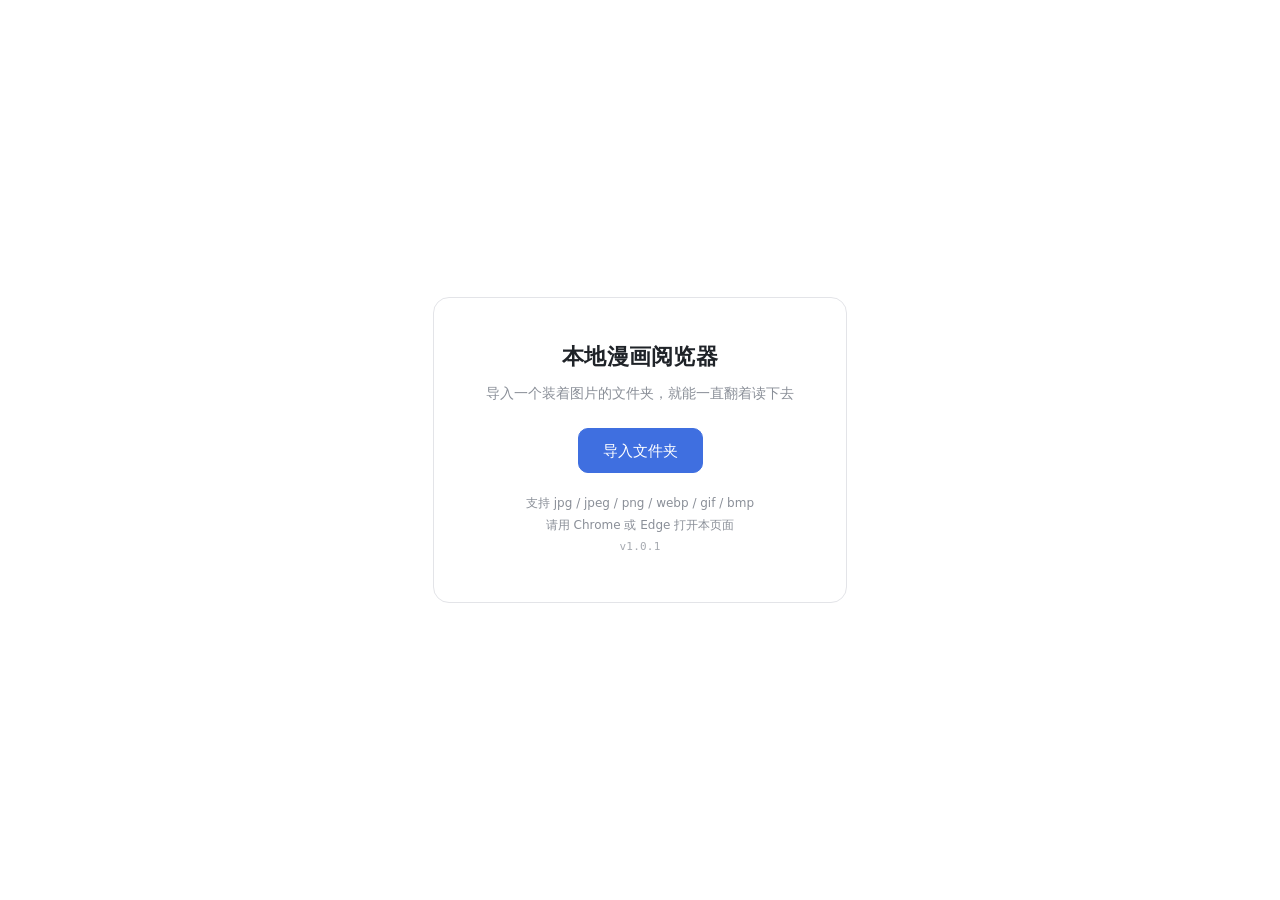
<file: index.html>
<!DOCTYPE html>
<!-- 本地漫画阅览器 · MIT License · Copyright (c) 2026 RJL0619 · 完整许可证见同目录 LICENSE -->
<html lang="zh-CN">
<head>
  <meta charset="UTF-8">
  <meta name="viewport" content="width=device-width, initial-scale=1.0">
  <title>本地漫画阅览器</title>
  <link rel="stylesheet" href="style.css">
</head>
<body>

  <!-- 空状态：尚未导入文件夹 -->
  <div id="emptyState" class="empty-state">
    <div class="empty-box">
      <h1>本地漫画阅览器</h1>
      <p>导入一个装着图片的文件夹，就能一直翻着读下去</p>
      <button id="openBtn" class="btn primary">导入文件夹</button>
      <p class="hint">支持 jpg / jpeg / png / webp / gif / bmp<br>请用 Chrome 或 Edge 打开本页面
        <br><span id="appVersion" class="ver"></span></p>
      <div id="recentBox" class="recent" style="display:none">
        <div class="recent-title">最近打开</div>
        <ul id="recentList" class="recent-list"></ul>
      </div>
    </div>
  </div>

  <!-- 阅读器：画面铺满整窗，界面全部是浮层（鼠标移到上/下边缘才浮出来） -->
  <div id="reader" class="reader" style="display:none">

    <!-- 顶部浮层：一行放完全部操作。平时隐藏，鼠标移到窗口上沿才浮出 -->
    <header class="topbar" id="ctxbar">
      <button id="openBtn2" class="btn btn-icon" title="换一个文件夹">📂</button>
      <span id="folderName" class="folder-name">-</span>
      <span id="pageInfo" class="page-info">-</span>

      <button id="prevBtn" class="btn btn-icon" title="上一页 (←)">‹</button>
      <button id="nextBtn" class="btn btn-icon" title="下一页 (→)">›</button>
      <button id="autoBtn" class="btn" title="自动翻页 / 暂停 (P)">▶ 自动翻页<kbd>P</kbd></button>
      <button id="randomBtn" class="btn" title="随机顺序：只换顺序，不会自动播放 (R)">随机顺序<kbd>R</kbd></button>

      <span class="bar-slot">
        <span id="autoStatus" class="auto-status"></span>
        <input type="range" id="progressBar" min="0" max="0" value="0" step="1">
      </span>

      <button id="listBtn2" class="btn" title="图片列表 (T)">图片列表<kbd>T</kbd></button>
      <button id="themeBtn2" class="btn" title="阅读背景：白 / 黄(护眼) / 黑">背景：白</button>
      <button id="sidebarBtn" class="btn" title="设置面板 开 / 关 (S)">设置<kbd>S</kbd></button>
      <button id="helpBtn" class="btn" title="快捷键列表 (?)">快捷键<kbd>?</kbd></button>
      <button id="fullBtn2" class="btn btn-icon" title="真全屏：隐藏全部界面，只留图片（F，Esc 退出）">⛶<kbd>F</kbd></button>
    </header>

    <div class="main-row">

      <div id="viewer">
        <div class="stage">
          <img id="mainImg" alt="" draggable="false">
        </div>
      </div>

      <!-- 设置浮层：按 S 或点「设置」才浮出，不占版面 -->
      <aside id="sidebar" class="side-panel" hidden>
        <div class="panel-head">
          <span class="panel-title">设置 <span id="appVersion2" class="ver"></span></span>
          <button id="sidebarClose" class="btn btn-icon" title="收起设置 (S)">✕</button>
        </div>

        <div class="side-group">
          <div class="side-title">显示</div>
          <div class="side-row">
            <button id="themeBtn" class="btn" title="阅读背景：白 / 黄(护眼) / 黑">背景：白</button>
          </div>
          <div class="side-row">
            <select id="fitSelect" class="btn select" title="图片适配模式">
              <option value="height" selected>高度适应</option>
              <option value="width">宽度适应</option>
              <option value="original">原始大小</option>
              <option value="percent">百分比缩放</option>
            </select>
          </div>
          <div class="side-row">
            <button id="zoomBtn" class="btn" title="点击切换缩放比例（+ / - 键微调）">100%</button>
          </div>
          <div class="side-row">
            <button id="fullBtn" class="btn" title="真全屏：隐藏全部界面，只留图片（F，Esc 退出）"><span id="fullBtnLabel">真全屏</span><kbd>F</kbd></button>
          </div>
        </div>

        <div class="side-group">
          <div class="side-title">自动翻页</div>
          <div class="side-row">
            <label class="ctrl">翻页间隔
              <input type="range" id="interval" min="1" max="60" step="1" value="5">
              <span id="intervalVal" class="ctrl-val">5 秒</span>
            </label>
          </div>
          <div class="side-row">
            <select id="effectSelect" class="btn select" title="翻页特效">
              <option value="fade" selected>淡入淡出</option>
              <option value="slide">滑动翻页</option>
              <option value="zoom">缩放淡入</option>
              <option value="none">无</option>
            </select>
          </div>
          <div class="side-row">
            <label class="ctrl" title="特效动画播放速度">
              <span>速度</span>
              <input type="range" id="animSpeed" min="100" max="1500" step="50" value="400">
              <span id="animSpeedVal" class="ctrl-val">400ms</span>
            </label>
          </div>
        </div>

        <div class="side-group">
          <div class="side-title">浏览</div>
          <div class="side-row">
            <select id="sortSelect" class="btn select" title="图片排序方式">
              <option value="name-asc" selected>文件名 ↑</option>
              <option value="name-desc">文件名 ↓</option>
              <option value="time-desc">时间 新→旧</option>
              <option value="time-asc">时间 旧→新</option>
              <option value="size-desc">大小 大→小</option>
              <option value="size-asc">大小 小→大</option>
            </select>
          </div>
          <div class="side-row">
            <button id="listBtn" class="btn" title="图片列表（T）">图片列表<kbd>T</kbd></button>
          </div>
        </div>
      </aside>

      <!-- 图片列表浮层（缩略图网格，虚拟滚动）：与设置互斥，同一时间只开一个 -->
      <div id="thumbPanel" class="thumb-panel" style="display:none">
        <div class="thumb-head">
          <span id="thumbCount" class="thumb-count">图片列表</span>
          <span class="thumb-tip">滚轮滚动 · 点缩略图跳页 · 按 T 关闭</span>
          <button id="thumbClose" class="btn btn-icon" title="关闭列表 (T)">✕</button>
        </div>
        <div id="thumbGrid" class="thumb-grid">
          <div id="thumbSpacer" class="thumb-spacer"></div>
        </div>
      </div>

    </div>

    <!-- 续读提示条 -->
    <div id="continueBar" class="continue-bar" style="display:none">
      <span id="continueText" class="continue-text"></span>
      <button id="continueBtn" class="btn">继续阅读</button>
      <button id="dismissBtn" class="btn btn-icon">✕</button>
    </div>

    <!-- 真全屏提示层：只在真全屏下、且刚有操作时短暂出现，随后自动淡出 -->
    <div id="fsHud" class="fs-hud">
      <div class="fs-hud-main">
        <span id="fsHudState" class="fs-hud-state">▶ 已暂停</span>
        <span id="fsHudPage" class="fs-hud-page">1 / 1</span>
      </div>
      <div id="fsHudHint" class="fs-hud-hint">点画面中间 播放 / 暂停 · 点左右两侧翻页 · P 播放暂停 · Esc 退出全屏</div>
    </div>

  </div>

  <input type="file" id="fileInput" webkitdirectory directory multiple style="display:none">

  <!-- 快捷键列表弹窗 -->
  <div id="helpModal" class="modal" style="display:none">
    <div class="modal-box">
      <div class="modal-head">
        <span>快捷键</span>
        <button id="helpClose" class="btn btn-icon" title="关闭">✕</button>
      </div>
      <table class="shortcut-table">
        <tr><td>← / → / 空格</td><td>上一页 / 下一页</td></tr>
        <tr><td>P / Enter</td><td>自动翻页 开始 / 暂停</td></tr>
        <tr><td>R</td><td>随机顺序 开 / 关（只换顺序，不会自动播放）</td></tr>
        <tr><td>T</td><td>图片列表 开 / 关</td></tr>
        <tr><td>S</td><td>设置面板 开 / 关</td></tr>
        <tr><td>F</td><td>真全屏（隐藏所有界面，只显示图片；Esc 退出）</td></tr>
        <tr><td>+ / -</td><td>放大 / 缩小</td></tr>
        <tr><td>W</td><td>宽度适应</td></tr>
        <tr><td>H</td><td>高度适应（默认）</td></tr>
        <tr><td>O</td><td>原始大小</td></tr>
        <tr><td>0</td><td>恢复高度适应</td></tr>
      </table>
      <div class="modal-foot">
        鼠标：点击图片左 / 右半区翻页，中间区域开始 / 暂停自动翻页；Ctrl + 滚轮 缩放。<br>
        随机顺序与自动翻页是两个独立开关：先点「随机顺序」打乱，再点「自动翻页」才会连续播放。<br>
        控制台上每个按钮旁边的小键帽就是它的快捷键。<br>
        真全屏（F）下没有常驻按钮：动一下鼠标 / 点一下画面，画面底部会浮出提示，
        显示当前「自动翻页中 · 第几页」，2.6 秒后自动淡出。
      </div>
    </div>
  </div>

  <script src="app.js"></script>
</body>
</html>
</file>
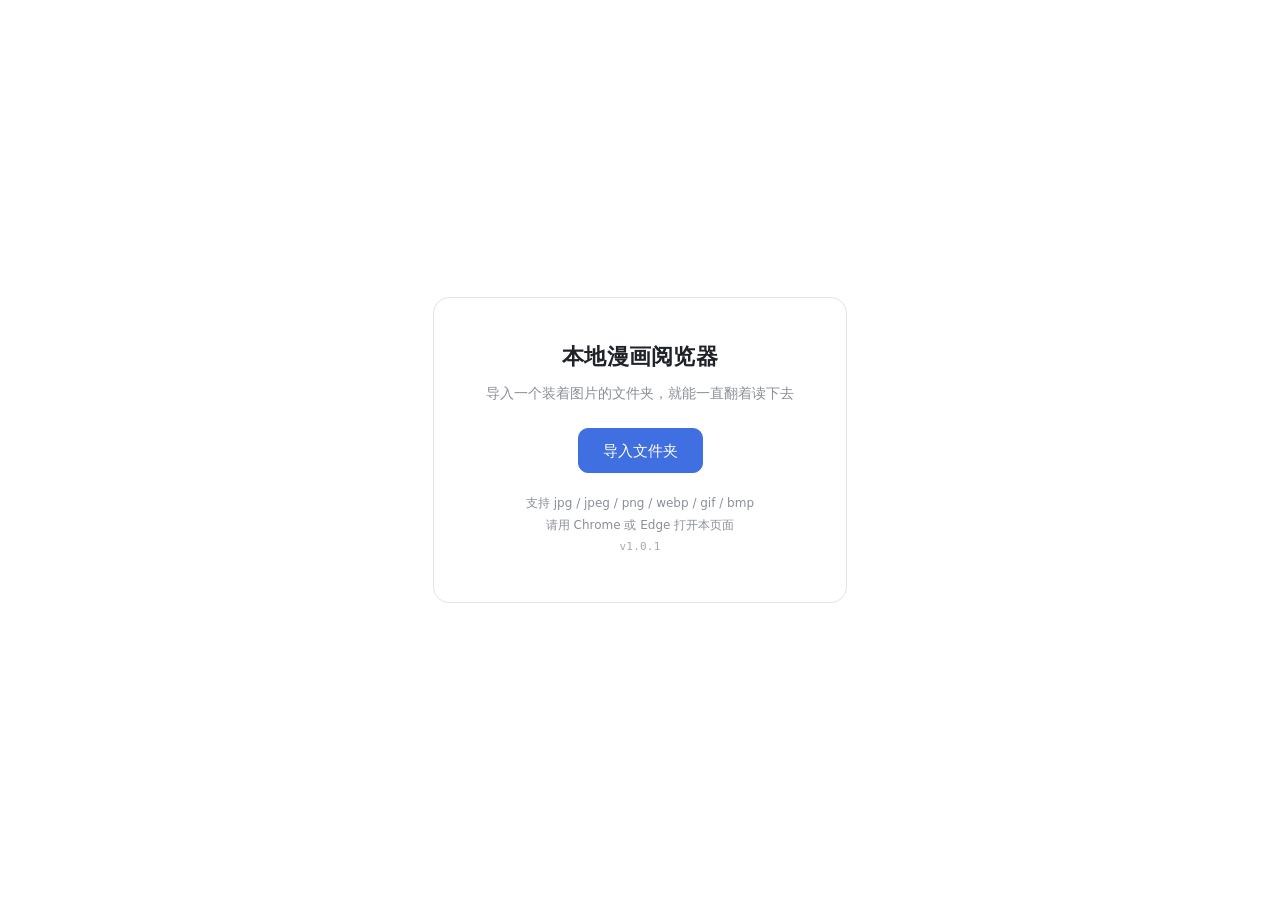
<file: comic-reader-single.html>
<!DOCTYPE html>
<!-- 本地漫画阅览器 · MIT License · Copyright (c) 2026 RJL0619 · 完整许可证见同目录 LICENSE -->
<html lang="zh-CN">
<head>
  <meta charset="UTF-8">
  <meta name="viewport" content="width=device-width, initial-scale=1.0">
  <title>本地漫画阅览器</title>
  <style>
/*!
 * 本地漫画阅览器 · 样式
 * MIT License · Copyright (c) 2026 RJL0619
 * 完整许可证见同目录 LICENSE 文件。
 *
 * 版面原则（2026-10-13 第二版）：
 *   画面铺满整个窗口，界面一律是「浮层」，谁也不占版面高度。
 *   鼠标移到窗口上沿 / 下沿才浮出控制台与上下文条，移开约 2.6 秒自动收起。
 *   图片列表与设置面板互斥（同一时间只开一个），都浮在画面之上，不把图片挤小。
 */
/* ===== 主题变量 ===== */
:root {
  --bg: #f5f5f7;
  --chrome: #fbfbfc;        /* 浅色浮层用（只在空状态等少数地方用到） */
  --panel: #ffffff;
  --text: #1f2328;
  --muted: #8a8f98;
  --border: #e3e4e8;
  --accent: #3f6fe0;
  --accent-text: #ffffff;
  --canvas: #ffffff;
  --checker-a: #ffffff;
  --checker-b: #e8e8ea;
  /* 浮层专用的半透明"玻璃"色：浅色主题下用深色浮层压住画面，保证浮层上的字始终看得清 */
  --glass: rgba(22, 24, 28, 0.84);
  --glass-hi: rgba(255, 255, 255, 0.10);
  --glass-line: rgba(255, 255, 255, 0.14);
  --glass-text: #eef0f3;
  --glass-muted: #a8aeb8;
}
[data-theme="yellow"] {
  --bg: #f6edda;
  --chrome: #fdf8ec;
  --panel: #fdf8ec;
  --text: #4a4432;
  --muted: #9c937a;
  --border: #e6dbbd;
  --accent: #b0741a;
  --accent-text: #ffffff;
  --canvas: #f8efd5;
  --checker-a: #f8efd5;
  --checker-b: #efe3c4;
  --glass: rgba(46, 38, 22, 0.86);
  --glass-hi: rgba(255, 255, 255, 0.10);
  --glass-line: rgba(255, 255, 255, 0.14);
  --glass-text: #f4efe3;
  --glass-muted: #bfb49a;
}
[data-theme="black"] {
  --bg: #121212;
  --chrome: #1a1a1a;
  --panel: #1e1e1e;
  --text: #e0e0e0;
  --muted: #9a9a9a;
  --border: #333333;
  --accent: #6ea8ff;
  --accent-text: #0f1419;
  --canvas: #000000;
  --checker-a: #232323;
  --checker-b: #2c2c2c;
  --glass: rgba(10, 10, 12, 0.86);
  --glass-hi: rgba(255, 255, 255, 0.10);
  --glass-line: rgba(255, 255, 255, 0.16);
  --glass-text: #e8e8e8;
  --glass-muted: #9a9a9a;
}

/* ===== 基础 ===== */
* { box-sizing: border-box; margin: 0; padding: 0; }
html, body { height: 100%; overflow: hidden; }   /* 界面全是浮层，页面本身不滚动 */
body {
  font-family: system-ui, -apple-system, "Segoe UI", "Microsoft YaHei", sans-serif;
  /* ⚠ 背景要用画布色（--canvas）而不是 --bg：进真全屏后浏览器把视口之外涂的是
     html 的背景色，若这里仍是浅灰，切到「黑」背景时屏幕外围就不跟着变黑（实测过）。 */
  background: var(--canvas);
  color: var(--text);
  transition: background 0.25s, color 0.25s;
}
/* 等宽只用在"读表"的地方：页码、计时、计数 */
.page-info, .ctrl-val, .thumb-count {
  font-family: Consolas, "Cascadia Mono", Monaco, monospace;
  font-variant-numeric: tabular-nums;
}

/* ===== 按钮 ===== */
.btn {
  border: 1px solid var(--border);
  background: var(--panel);
  color: var(--text);
  padding: 6px 12px;
  border-radius: 8px;
  font-size: 13px;
  cursor: pointer;
  line-height: 1.4;
  transition: background 0.15s, border-color 0.15s, color 0.15s;
  white-space: nowrap;
  display: inline-flex;
  align-items: center;
  gap: 7px;
}
.btn:hover { border-color: var(--accent); }
.btn:focus-visible { outline: 2px solid var(--accent); outline-offset: 2px; }
.btn:disabled { opacity: 0.36; cursor: default; }
.btn:disabled:hover { border-color: var(--border); }
.btn.primary {
  background: var(--accent);
  border-color: var(--accent);
  color: var(--accent-text);
  font-size: 15px;
  padding: 11px 24px;
  border-radius: 10px;
}
.btn.primary:hover { filter: brightness(1.06); }
.btn.active { border-color: var(--accent); color: var(--accent); }
.btn.select { appearance: none; -webkit-appearance: none; cursor: pointer; }
/* 只放一个符号的方按钮：宽高一致，不因字宽变化而抖 */
.btn-icon { padding: 6px 0; min-width: 32px; justify-content: center; gap: 0; }
/* 图标按钮里还挂了键帽时，宽度交给内容（图标 + 键帽），否则键帽会被压扁 */
.btn-icon:has(kbd) { width: auto; padding: 6px 10px; gap: 7px; }

/* 键帽：把快捷键直接印在按钮上，这排按钮本身就是键盘地图 */
kbd {
  font-family: Consolas, "Cascadia Mono", Monaco, monospace;
  font-size: 11px;
  line-height: 1;
  padding: 3px 5px;
  border: 1px solid var(--border);
  border-bottom-width: 2px;
  border-radius: 4px;
  background: var(--chrome);
  color: var(--muted);
  transition: color 0.15s, border-color 0.15s;
}
.btn:hover kbd { color: var(--text); }
.btn.active kbd { color: var(--accent); border-color: var(--accent); }

/* ===== 浮层里的按钮：深色玻璃底 + 亮字，压在画面上也看得清 ===== */
.side-panel .btn,
.thumb-head .btn {
  background: var(--glass-hi);
  border-color: var(--glass-line);
  color: var(--glass-text);
}
.side-panel .btn:hover,
.thumb-head .btn:hover { border-color: var(--accent); }
.side-panel .btn.active,
.thumb-head .btn.active { border-color: var(--accent); color: var(--accent); }
.side-panel kbd,
.thumb-head kbd {
  background: rgba(0, 0, 0, 0.28);
  border-color: var(--glass-line);
  color: var(--glass-muted);
}
.side-panel .btn:hover kbd { color: var(--glass-text); }
/* 浮层里的下拉框：原生下拉在深底上必须把文字色与选项色都设上 */
.side-panel select.btn, .thumb-head select.btn {
  background: var(--glass-hi);
  color: var(--glass-text);
}
.side-panel select.btn option { background: #1c1e22; color: #eef0f3; }

/* ===== 空状态 ===== */
.empty-state {
  height: 100vh;
  display: flex;
  align-items: center;
  justify-content: center;
  padding: 20px;
}
.empty-box {
  text-align: center;
  padding: 44px 52px;
  border: 1px solid var(--border);
  border-radius: 16px;
  background: var(--panel);
  max-width: 460px;
}
.empty-box h1 {
  font-size: 22px;
  font-weight: 600;
  letter-spacing: 0.01em;
  margin-bottom: 10px;
}
.empty-box > p { color: var(--muted); font-size: 14px; line-height: 1.7; }
.empty-box .btn.primary { margin-top: 22px; }
.empty-box .hint { font-size: 12px; margin-top: 20px; line-height: 1.8; color: var(--muted); }
.recent {
  margin-top: 26px;
  padding-top: 20px;
  border-top: 1px solid var(--border);
  text-align: left;
}
.recent-title { font-size: 12px; color: var(--muted); margin-bottom: 10px; }
.recent-list { list-style: none; }
.recent-item {
  display: flex;
  align-items: center;
  justify-content: space-between;
  gap: 10px;
  padding: 8px 10px;
  border: 1px solid var(--border);
  border-radius: 8px;
  margin-bottom: 6px;
  cursor: pointer;
  background: var(--panel);
  font-size: 13px;
  transition: border-color 0.15s;
}
.recent-item:hover { border-color: var(--accent); }
.recent-name { overflow: hidden; text-overflow: ellipsis; white-space: nowrap; flex: 1; }
.recent-meta { color: var(--muted); font-size: 12px; white-space: nowrap; }

/* ===== 阅读器：画面铺满，浮层绝对定位 ===== */
/* ⚠ 画布色必须一路刷到 html/body：进真全屏后浏览器会把视口之外的区域涂成 html 的背景色，
   只给 #viewer 上色的话，切到「黑」背景时屏幕外围还是浅灰（实测过）。 */
html, body { background: var(--canvas); }
.reader {
  position: relative;
  height: 100vh;
  overflow: hidden;
  background: var(--canvas);
}
/* ⚠ 这一行是"图片看起来靠左"的根因：.reader 是 flex(row)，
   .main-row 作为 flex 子项默认 flex:0 1 auto —— 它会被内容撑多少就是多少宽，
   于是画面区只有图片那么宽（1920 窗口里只占 755px），图片在**那个窄条**里居中，
   在整屏看来就贴在左边。必须让它吃满宽度。 */
.main-row {
  flex: 1 1 auto;
  width: 100%;
  min-width: 0;
  height: 100%;
}
/* 图片居中：三层结构，每层解决一个具体问题
     1) #viewer  —— 可滚动容器：grid-template 用 "100%" 定死一条赛道，
                    这样里面的百分比高度才有确定的参照（用 place-content/auto 行都会变成循环依赖）。
     2) .stage   —— 定尺寸的舞台：max-width/max-height 100% 撑满赛道，padding 给画面留白，
                    margin:auto 保证比赛道小时居中。
     3) img      —— 在舞台里做 max-width/max-height:100% 缩放。
   ⚠ 不要用 flex + img{ margin:auto }：auto 外边距不能为负，图片一旦比视口宽
     （宽度适应 / 放大 / 原始大小的宽图）就会贴到左边 —— 这个 bug 踩过。
   ⚠ 也不要让 img 直接当 grid 子项、或让 .stage 用 height:100%：在自动行高里
     max-height:% 会对着"内容撑出来的尺寸"算，等于失效（实测图片按原尺寸溢出 200px）。 */
#viewer {
  height: 100%;
  overflow: auto;
  display: grid;
  grid-template-columns: 100%;
  grid-template-rows: 100%;       /* 定死赛道高度 = 视口高度，里面的百分比才有参照 */
  position: relative;
  background: var(--canvas);
}
/* 舞台：被上面的 100% 赛道拉满（高度确定），所以 img 的 max-width/max-height:100%
   能真正生效；画面留白放在舞台的 padding 上。
   ⚠ 三层都试过、只有这一层能用，别随手改回去：
     · img 直接当 grid 子项 → 自动行高，max-height:% 失效，图片按原尺寸溢出
     · 舞台给 height:100% → 同上，百分比对着自动尺寸算，形成循环依赖
     · 舞台用 margin:auto 代替赛道拉伸 → 尺寸变"内容驱动"，同样失效 */
.stage {
  padding: 12px;
  display: flex;
  align-items: center;
  justify-content: center;
  box-sizing: border-box;
}
#viewer img {
  display: block;
  max-width: 100%;
  max-height: 100%;
  min-width: 0;
  min-height: 0;
  user-select: none;
  -webkit-user-drag: none;
  -webkit-user-select: none;
  box-shadow: 0 4px 24px rgba(0,0,0,0.18);
  background: var(--panel);
}
#viewer img.fit-width  { width: 100%; height: auto; max-width: none; max-height: none; }
/* 高度适应：整页都在视口内（小图不被放大），窗口变化时自动跟随 */
#viewer img.fit-height { max-height: 100%; width: auto; height: auto; }
#viewer img.fit-original { width: auto; height: auto; max-width: none; max-height: none; }
#viewer img.fit-percent { width: auto; height: auto; max-width: none; max-height: none; }

/* ===== 顶部浮层：一行放完全部操作 =====
   平时隐藏，鼠标移到窗口上沿才浮出；隐藏时不占版面、也不吃鼠标事件。 */
.topbar {
  position: absolute;
  top: 0;
  left: 0;
  right: 0;
  z-index: 12;
  display: flex;
  align-items: center;
  gap: 8px;
  flex-wrap: nowrap;              /* 一行放得下：1024px 及以上都试过 */
  overflow: hidden;
  padding: 7px 12px;
  border-bottom: 1px solid var(--glass-line);
  background: var(--glass);
  color: var(--glass-text);
  opacity: 0;
  transform: translateY(-10px);
  pointer-events: none;           /* 隐藏时点画面不受影响 */
  transition: opacity 0.18s ease-out, transform 0.18s ease-out;
}
.reader.ui-shown .topbar { opacity: 1; transform: none; pointer-events: auto; }
.topbar .btn {
  background: var(--glass-hi);
  border-color: var(--glass-line);
  color: var(--glass-text);
  padding: 6px 10px;              /* 比默认略紧，保证一行放得下 */
}
.topbar .btn:hover { border-color: var(--accent); }
.topbar .btn.active { border-color: var(--accent); color: var(--accent); }
.topbar .btn:disabled { opacity: 0.3; }
.topbar .btn:disabled:hover { border-color: var(--glass-line); }
.topbar kbd {
  background: rgba(0, 0, 0, 0.28);
  border-color: var(--glass-line);
  color: var(--glass-muted);
}
.topbar .btn:hover kbd { color: var(--glass-text); }
.topbar .btn-icon { min-width: 32px; padding: 6px 0; font-size: 15px; line-height: 1.2; }
.topbar .btn-icon:has(kbd) { min-width: 0; padding: 6px 9px; gap: 6px; }

.folder-name {
  font-size: 13px;
  font-weight: 600;
  max-width: 200px;
  overflow: hidden;
  text-overflow: ellipsis;
  white-space: nowrap;
  flex: 0 1 auto;
}
.page-info {
  font-size: 15px;
  font-weight: 600;
  letter-spacing: 0.01em;
  color: var(--glass-text);
  white-space: nowrap;
  flex: 0 0 auto;
  padding-right: 4px;
  border-right: 1px solid var(--glass-line);   /* 与后面的操作区分开 */
  margin-right: 2px;
}
/* 中间留白：上面一行状态文字、下面一条进度条 */
.bar-slot {
  flex: 1 1 120px;
  min-width: 80px;
  height: 36px;                   /* 与两侧按钮对齐：按钮约 33px + 上下各留一点 */
  display: flex;
  flex-direction: column;
  justify-content: center;
  gap: 1px;
}
.auto-status {
  font-size: 11px;
  line-height: 13px;
  height: 13px;
  text-align: center;
  color: var(--glass-muted);
  font-variant-numeric: tabular-nums;
  white-space: nowrap;
  overflow: hidden;
  text-overflow: ellipsis;
}
.ctrl { display: flex; align-items: center; gap: 6px; font-size: 13px; color: var(--glass-muted); }
.ctrl input[type="range"] { width: 110px; accent-color: var(--accent); }
.ctrl-val { min-width: 46px; color: var(--glass-text); font-size: 12px; }

#progressBar {
  -webkit-appearance: none;
  appearance: none;
  width: 100%;
  height: 14px;
  background: transparent;
  cursor: pointer;
  outline: none;
  display: block;
}
#progressBar::-webkit-slider-runnable-track {
  height: 6px;
  border-radius: 3px;
  background: linear-gradient(to right,
    var(--accent) 0%, var(--accent) var(--fill, 0%),
    var(--border) var(--fill, 0%), var(--border) 100%);
}
#progressBar::-webkit-slider-thumb {
  -webkit-appearance: none;
  appearance: none;
  width: 0;
  height: 0;
}
#progressBar::-moz-range-track {
  height: 6px;
  border-radius: 3px;
  background: var(--border);
}
#progressBar::-moz-range-progress {
  height: 6px;
  border-radius: 3px;
  background: var(--accent);
}

/* ===== 设置浮层 / 图片列表：贴着屏幕底部弹出的抽屉 =====
   从底部边缘升起，所以 bottom 只留 8px 的呼吸位（以前留 84px 给控制台，
   看起来像浮在"中间偏下"）。动画也改成从下往上滑。 */
.side-panel {
  position: absolute;
  left: 14px;
  right: 14px;
  bottom: 8px;
  z-index: 11;
  display: grid;
  grid-template-columns: 1fr 1fr 1fr;
  gap: 4px 26px;
  align-items: start;
  padding: 12px 16px 14px;
  border-radius: 14px;
  background: var(--glass);
  border: 1px solid var(--glass-line);
  color: var(--glass-text);
  max-height: calc(100% - 90px);
  overflow-y: auto;
  animation: panel-up 0.2s ease-out;
}
@keyframes panel-up {
  from { transform: translateY(28px); opacity: 0; }
  to   { transform: none; opacity: 1; }
}
.side-panel[hidden] { display: none !important; }
.panel-head {
  grid-column: 1 / -1;
  display: flex;
  align-items: center;
  justify-content: space-between;
  padding-bottom: 4px;
}
.panel-title { font-size: 12px; color: var(--glass-muted); letter-spacing: 0.04em; }
.side-group { min-width: 0; }
.side-title { font-size: 12px; color: var(--glass-muted); margin-bottom: 8px; }
.side-row { margin-bottom: 8px; }
.side-row:last-child { margin-bottom: 0; }
.side-row .btn, .side-row select { width: 100%; text-align: left; }
.side-panel .ctrl { justify-content: space-between; width: 100%; }
.side-panel .ctrl input[type="range"] { flex: 1; width: auto; min-width: 0; }
.panel-head .btn-icon { width: 32px; }

/* ===== 图片列表浮层：同样是贴底弹出的抽屉 ===== */
.thumb-panel {
  position: absolute;
  left: 14px;
  right: 14px;
  bottom: 8px;
  z-index: 11;
  height: 300px;
  max-height: calc(100% - 90px);
  display: flex;
  flex-direction: column;
  border-radius: 14px;
  background: var(--glass);
  border: 1px solid var(--glass-line);
  animation: panel-up 0.2s ease-out;
  overflow: hidden;
}
.thumb-head {
  display: flex;
  align-items: center;
  gap: 10px;
  padding: 7px 12px;
  font-size: 12px;
  color: var(--glass-muted);
  border-bottom: 1px solid var(--glass-line);
  flex-shrink: 0;
}
.thumb-count { color: var(--glass-text); }
.thumb-tip { flex: 1; overflow: hidden; text-overflow: ellipsis; white-space: nowrap; }
.thumb-head .btn-icon { width: 28px; padding: 2px 0; font-size: 12px; }
.thumb-grid {
  position: relative;
  flex: 1;
  min-height: 0;
  overflow-y: auto;
  overflow-x: hidden;
}
.thumb-spacer { width: 1px; }
.thumb-item {
  position: absolute;
  width: 72px;
  height: 104px;
  border: 2px solid transparent;
  border-radius: 6px;
  overflow: hidden;
  cursor: pointer;
  background: var(--checker-b);
  transition: border-color 0.15s;
}
.thumb-item:hover { border-color: var(--glass-muted); }
.thumb-item.active { border-color: var(--accent); }
.thumb-item.loading::after {
  content: "";
  position: absolute;
  inset: 0;
  background: var(--checker-b);
  opacity: 0.6;
}
.thumb-canvas { display: block; width: 100%; height: 100%; }
.thumb-idx {
  position: absolute;
  right: 2px;
  bottom: 2px;
  padding: 0 3px;
  border-radius: 3px;
  font-size: 10px;
  line-height: 14px;
  color: #fff;
  background: rgba(0, 0, 0, 0.5);
}
.thumb-grid::-webkit-scrollbar { width: 10px; }
.thumb-grid::-webkit-scrollbar-thumb { background: var(--glass-line); border-radius: 5px; }
.thumb-grid::-webkit-scrollbar-thumb:hover { background: var(--glass-muted); }

/* ===== 真全屏：连浮层一起收干净，只留图片 =====
   ⚠ 这份清单必须与 app.js 的 enterTrueFull() 保持一致 */
.reader.ui-hidden .topbar,
.reader.ui-hidden .side-panel,
.reader.ui-hidden .thumb-panel,
.reader.ui-hidden .continue-bar { display: none !important; }
.reader.ui-hidden #viewer { padding: 0; }
.reader.ui-hidden.cursor-idle { cursor: none; }
/* 真全屏时浏览器会给 :fullscreen 元素铺一层默认黑底，会把画布色盖掉 —— 这里显式接管，
   保证「背景：白 / 黄 / 黑」在真全屏下同样生效。 */
.reader:fullscreen,
.reader:-webkit-full-screen { background: var(--canvas); margin: 0; width: 100%; height: 100%; }

/* ===== 真全屏提示层（有操作时短暂出现，2.6 秒后淡出）===== */
.fs-hud {
  position: absolute;
  left: 50%;
  bottom: 34px;
  transform: translateX(-50%) translateY(6px);
  display: none;
  flex-direction: column;
  align-items: center;
  gap: 4px;
  max-width: 92vw;
  padding: 8px 16px;
  border-radius: 12px;
  background: rgba(0, 0, 0, 0.62);
  color: #fff;
  font-size: 13px;
  line-height: 1.5;
  text-align: center;
  pointer-events: none;
  opacity: 0;
  transition: opacity 0.22s ease-out, transform 0.22s ease-out;
  z-index: 30;
  box-shadow: 0 6px 24px rgba(0, 0, 0, 0.35);
}
.reader.ui-hidden .fs-hud { display: flex; }
.fs-hud.show { opacity: 1; transform: translateX(-50%) translateY(0); }
.fs-hud-main { display: flex; align-items: baseline; gap: 12px; }
.fs-hud-state { font-size: 14px; font-weight: 600; }
.fs-hud-state.playing { color: #7ee787; }
.fs-hud-page { color: #d0d0d0; font-variant-numeric: tabular-nums; font-family: Consolas, Monaco, monospace; }
.fs-hud-hint { font-size: 11px; color: #b9b9b9; }

/* ===== 续读提示条 ===== */
.continue-bar {
  position: absolute;
  left: 50%;
  bottom: 96px;
  transform: translateX(-50%);
  display: flex;
  align-items: center;
  gap: 10px;
  padding: 8px 14px;
  border-radius: 12px;
  background: var(--glass);
  border: 1px solid var(--glass-line);
  color: var(--glass-text);
  box-shadow: 0 6px 24px rgba(0,0,0,0.3);
  z-index: 20;
  font-size: 13px;
}
.continue-bar .btn { background: var(--glass-hi); border-color: var(--glass-line); color: var(--glass-text); }
.continue-bar .btn:hover { border-color: var(--accent); }
.continue-text { color: var(--glass-muted); }

/* ===== 滚动条 ===== */
#viewer::-webkit-scrollbar { width: 10px; height: 10px; }
#viewer::-webkit-scrollbar-thumb { background: var(--border); border-radius: 5px; }
#viewer::-webkit-scrollbar-thumb:hover { background: var(--muted); }

/* ===== 快捷键列表弹窗 ===== */
.modal {
  position: fixed;
  inset: 0;
  background: rgba(0,0,0,0.45);
  display: flex;
  align-items: center;
  justify-content: center;
  z-index: 100;
}
.modal-box {
  background: var(--panel);
  border: 1px solid var(--border);
  border-radius: 12px;
  padding: 20px 24px;
  min-width: 340px;
  max-width: 90vw;
  max-height: 80vh;
  overflow: auto;
  box-shadow: 0 10px 40px rgba(0,0,0,0.3);
}
.modal-head {
  display: flex;
  justify-content: space-between;
  align-items: center;
  margin-bottom: 14px;
  font-weight: 600;
  font-size: 15px;
}
.modal-head .btn-icon { width: 32px; }
.shortcut-table { border-collapse: collapse; width: 100%; font-size: 13px; }
.shortcut-table td { padding: 6px 8px; border-bottom: 1px solid var(--border); }
.shortcut-table tr:last-child td { border-bottom: none; }
.shortcut-table td:first-child {
  color: var(--accent);
  white-space: nowrap;
  font-family: Consolas, Monaco, monospace;
  width: 40%;
}
.modal-foot { margin-top: 14px; font-size: 12px; color: var(--muted); line-height: 1.6; }

/* ===== 版本号 ===== */
.ver {
  font-family: Consolas, "Cascadia Mono", Monaco, monospace;
  font-size: 11px;
  color: var(--muted);
  letter-spacing: 0.02em;
  white-space: nowrap;
}
.empty-box .ver { color: var(--muted); opacity: 0.75; }
.side-panel .ver { color: var(--glass-muted); }

/* ===== 窄窗口 ===== */
@media (max-width: 900px) {
  .side-panel { grid-template-columns: 1fr 1fr; }
}
@media (max-width: 640px) {
  .side-panel { grid-template-columns: 1fr; max-height: calc(100% - 80px); }
  .thumb-panel { height: 46vh; }
  .topbar { gap: 6px; padding: 6px 9px; }
  .topbar .btn { font-size: 12px; padding: 5px 8px; }
  kbd { display: none; }              /* 手机上键盘没什么用，把位置还给按钮 */
  .folder-name { display: none; }     /* 窄屏优先保住操作，卷名可以先不显示 */
  .auto-status { display: none; }
}
@media (prefers-reduced-motion: reduce) {
  .side-panel, .thumb-panel { animation: none; }
  .topbar { transition: none; }
  .btn, .thumb-item, kbd { transition: none; }
}
  </style>
</head>
<body>

  <!-- 空状态：尚未导入文件夹 -->
  <div id="emptyState" class="empty-state">
    <div class="empty-box">
      <h1>本地漫画阅览器</h1>
      <p>导入一个装着图片的文件夹，就能一直翻着读下去</p>
      <button id="openBtn" class="btn primary">导入文件夹</button>
      <p class="hint">支持 jpg / jpeg / png / webp / gif / bmp<br>请用 Chrome 或 Edge 打开本页面
        <br><span id="appVersion" class="ver"></span></p>
      <div id="recentBox" class="recent" style="display:none">
        <div class="recent-title">最近打开</div>
        <ul id="recentList" class="recent-list"></ul>
      </div>
    </div>
  </div>

  <!-- 阅读器：画面铺满整窗，界面全部是浮层（鼠标移到上/下边缘才浮出来） -->
  <div id="reader" class="reader" style="display:none">

    <!-- 顶部浮层：一行放完全部操作。平时隐藏，鼠标移到窗口上沿才浮出 -->
    <header class="topbar" id="ctxbar">
      <button id="openBtn2" class="btn btn-icon" title="换一个文件夹">📂</button>
      <span id="folderName" class="folder-name">-</span>
      <span id="pageInfo" class="page-info">-</span>

      <button id="prevBtn" class="btn btn-icon" title="上一页 (←)">‹</button>
      <button id="nextBtn" class="btn btn-icon" title="下一页 (→)">›</button>
      <button id="autoBtn" class="btn" title="自动翻页 / 暂停 (P)">▶ 自动翻页<kbd>P</kbd></button>
      <button id="randomBtn" class="btn" title="随机顺序：只换顺序，不会自动播放 (R)">随机顺序<kbd>R</kbd></button>

      <span class="bar-slot">
        <span id="autoStatus" class="auto-status"></span>
        <input type="range" id="progressBar" min="0" max="0" value="0" step="1">
      </span>

      <button id="listBtn2" class="btn" title="图片列表 (T)">图片列表<kbd>T</kbd></button>
      <button id="themeBtn2" class="btn" title="阅读背景：白 / 黄(护眼) / 黑">背景：白</button>
      <button id="sidebarBtn" class="btn" title="设置面板 开 / 关 (S)">设置<kbd>S</kbd></button>
      <button id="helpBtn" class="btn" title="快捷键列表 (?)">快捷键<kbd>?</kbd></button>
      <button id="fullBtn2" class="btn btn-icon" title="真全屏：隐藏全部界面，只留图片（F，Esc 退出）">⛶<kbd>F</kbd></button>
    </header>

    <div class="main-row">

      <div id="viewer">
        <div class="stage">
          <img id="mainImg" alt="" draggable="false">
        </div>
      </div>

      <!-- 设置浮层：按 S 或点「设置」才浮出，不占版面 -->
      <aside id="sidebar" class="side-panel" hidden>
        <div class="panel-head">
          <span class="panel-title">设置 <span id="appVersion2" class="ver"></span></span>
          <button id="sidebarClose" class="btn btn-icon" title="收起设置 (S)">✕</button>
        </div>

        <div class="side-group">
          <div class="side-title">显示</div>
          <div class="side-row">
            <button id="themeBtn" class="btn" title="阅读背景：白 / 黄(护眼) / 黑">背景：白</button>
          </div>
          <div class="side-row">
            <select id="fitSelect" class="btn select" title="图片适配模式">
              <option value="height" selected>高度适应</option>
              <option value="width">宽度适应</option>
              <option value="original">原始大小</option>
              <option value="percent">百分比缩放</option>
            </select>
          </div>
          <div class="side-row">
            <button id="zoomBtn" class="btn" title="点击切换缩放比例（+ / - 键微调）">100%</button>
          </div>
          <div class="side-row">
            <button id="fullBtn" class="btn" title="真全屏：隐藏全部界面，只留图片（F，Esc 退出）"><span id="fullBtnLabel">真全屏</span><kbd>F</kbd></button>
          </div>
        </div>

        <div class="side-group">
          <div class="side-title">自动翻页</div>
          <div class="side-row">
            <label class="ctrl">翻页间隔
              <input type="range" id="interval" min="1" max="60" step="1" value="5">
              <span id="intervalVal" class="ctrl-val">5 秒</span>
            </label>
          </div>
          <div class="side-row">
            <select id="effectSelect" class="btn select" title="翻页特效">
              <option value="fade" selected>淡入淡出</option>
              <option value="slide">滑动翻页</option>
              <option value="zoom">缩放淡入</option>
              <option value="none">无</option>
            </select>
          </div>
          <div class="side-row">
            <label class="ctrl" title="特效动画播放速度">
              <span>速度</span>
              <input type="range" id="animSpeed" min="100" max="1500" step="50" value="400">
              <span id="animSpeedVal" class="ctrl-val">400ms</span>
            </label>
          </div>
        </div>

        <div class="side-group">
          <div class="side-title">浏览</div>
          <div class="side-row">
            <select id="sortSelect" class="btn select" title="图片排序方式">
              <option value="name-asc" selected>文件名 ↑</option>
              <option value="name-desc">文件名 ↓</option>
              <option value="time-desc">时间 新→旧</option>
              <option value="time-asc">时间 旧→新</option>
              <option value="size-desc">大小 大→小</option>
              <option value="size-asc">大小 小→大</option>
            </select>
          </div>
          <div class="side-row">
            <button id="listBtn" class="btn" title="图片列表（T）">图片列表<kbd>T</kbd></button>
          </div>
        </div>
      </aside>

      <!-- 图片列表浮层（缩略图网格，虚拟滚动）：与设置互斥，同一时间只开一个 -->
      <div id="thumbPanel" class="thumb-panel" style="display:none">
        <div class="thumb-head">
          <span id="thumbCount" class="thumb-count">图片列表</span>
          <span class="thumb-tip">滚轮滚动 · 点缩略图跳页 · 按 T 关闭</span>
          <button id="thumbClose" class="btn btn-icon" title="关闭列表 (T)">✕</button>
        </div>
        <div id="thumbGrid" class="thumb-grid">
          <div id="thumbSpacer" class="thumb-spacer"></div>
        </div>
      </div>

    </div>

    <!-- 续读提示条 -->
    <div id="continueBar" class="continue-bar" style="display:none">
      <span id="continueText" class="continue-text"></span>
      <button id="continueBtn" class="btn">继续阅读</button>
      <button id="dismissBtn" class="btn btn-icon">✕</button>
    </div>

    <!-- 真全屏提示层：只在真全屏下、且刚有操作时短暂出现，随后自动淡出 -->
    <div id="fsHud" class="fs-hud">
      <div class="fs-hud-main">
        <span id="fsHudState" class="fs-hud-state">▶ 已暂停</span>
        <span id="fsHudPage" class="fs-hud-page">1 / 1</span>
      </div>
      <div id="fsHudHint" class="fs-hud-hint">点画面中间 播放 / 暂停 · 点左右两侧翻页 · P 播放暂停 · Esc 退出全屏</div>
    </div>

  </div>

  <input type="file" id="fileInput" webkitdirectory directory multiple style="display:none">

  <!-- 快捷键列表弹窗 -->
  <div id="helpModal" class="modal" style="display:none">
    <div class="modal-box">
      <div class="modal-head">
        <span>快捷键</span>
        <button id="helpClose" class="btn btn-icon" title="关闭">✕</button>
      </div>
      <table class="shortcut-table">
        <tr><td>← / → / 空格</td><td>上一页 / 下一页</td></tr>
        <tr><td>P / Enter</td><td>自动翻页 开始 / 暂停</td></tr>
        <tr><td>R</td><td>随机顺序 开 / 关（只换顺序，不会自动播放）</td></tr>
        <tr><td>T</td><td>图片列表 开 / 关</td></tr>
        <tr><td>S</td><td>设置面板 开 / 关</td></tr>
        <tr><td>F</td><td>真全屏（隐藏所有界面，只显示图片；Esc 退出）</td></tr>
        <tr><td>+ / -</td><td>放大 / 缩小</td></tr>
        <tr><td>W</td><td>宽度适应</td></tr>
        <tr><td>H</td><td>高度适应（默认）</td></tr>
        <tr><td>O</td><td>原始大小</td></tr>
        <tr><td>0</td><td>恢复高度适应</td></tr>
      </table>
      <div class="modal-foot">
        鼠标：点击图片左 / 右半区翻页，中间区域开始 / 暂停自动翻页；Ctrl + 滚轮 缩放。<br>
        随机顺序与自动翻页是两个独立开关：先点「随机顺序」打乱，再点「自动翻页」才会连续播放。<br>
        控制台上每个按钮旁边的小键帽就是它的快捷键。<br>
        真全屏（F）下没有常驻按钮：动一下鼠标 / 点一下画面，画面底部会浮出提示，
        显示当前「自动翻页中 · 第几页」，2.6 秒后自动淡出。
      </div>
    </div>
  </div>

  <script>
/*!
 * 本地漫画阅览器 —— 一个纯本地的漫画 / 图片浏览器
 * MIT License · Copyright (c) 2026 RJL0619
 * 完整许可证见同目录 LICENSE 文件。
 */
(function () {
  'use strict';

  /* ===== 常量 ===== */
  var APP_VERSION = 'v1.0.1';                 // 发版时改这里一处即可，界面与文档都引用它
  var IMAGE_EXT = ['jpg', 'jpeg', 'png', 'webp', 'gif', 'bmp'];
  var ZOOM_STEPS = [25, 50, 75, 100, 150, 200, 300, 400];
  var THEME_ORDER = ['white', 'yellow', 'black'];
  var THEME_LABEL = { white: '白', yellow: '黄(护眼)', black: '黑' };
  var FIT_LABEL = { width: '宽度适应', height: '高度适应', original: '原始大小', percent: '百分比缩放' };
  var RECENTS_KEY = 'comicReader:recents';
  var MAX_RECENTS = 8;
  var DB_NAME = 'comicReader';
  var DB_STORE = 'handles';

  var DEFAULT_FIT = 'height';                 // 默认显示模式：高度适应
  var FIT_FLAG_KEY = 'comicReader:fitDefault'; // 首次运行把默认改成高度适应（忽略旧存档里的显示模式）
  var MAIN_CACHE_MAX = 32;                    // 大图 objectURL 缓存条数
  var FS_HUD_HOT_H = 96;                      // 真全屏：鼠标进到「距画面底部 96px」以内才浮出提示条
  var FS_HUD_OUT_H = 24;                      // 再往外移这么多才收起（滞回，避免贴着边界抖动）
  var UI_HOT_TOP = 84;                        // 界面浮层：鼠标进到距窗口上沿 84px 以内才浮出
  var UI_IDLE_MS = 2600;                      // 鼠标移开热区后，界面浮层多久自动收起

  /* ===== 界面浮层：平时全隐藏，鼠标到窗口上沿才出现 ===== */
  var uiTimer = null;                         // 自动收起的定时器
  var showingUI = false;                      // 当前是否处于"浮层已浮出"状态
  var deckHover = false;                      // 鼠标是否停在浮层上（停着就不收）
  var uiHotTop = false;                       // 鼠标是否在顶部热区里

  /* ===== 状态 ===== */
  var state = {
    files: [],          // [{ file, name, path }]
    order: [],          // 显示顺序（随机模式下被打乱）
    index: 0,
    normalIndex: 0,
    randomMode: false,
    folderName: '',
    autoFlip: false,
    timer: null,
    intervalSec: 5,
    theme: 'white',
    fitMode: DEFAULT_FIT,   // width | height | original | percent
    zoomPercent: 100,
    effect: 'fade',         // fade | slide | zoom | none
    dir: 'none',            // forward | backward | none（翻页方向，供滑动特效使用）
    sortMode: 'name-asc',
    animSpeed: 400,
    trueFull: false         // 真全屏（隐藏全部界面）
  };

  /* ===== DOM 引用 ===== */
  var $ = function (sel) { return document.querySelector(sel); };
  var elEmpty = $('#emptyState');
  var elReader = $('#reader');
  var elViewer = $('#viewer');
  var elImg = $('#mainImg');
  var elPageInfo = $('#pageInfo');
  var elFolderName = $('#folderName');
  var elFileInput = $('#fileInput');
  var elAutoBtn = $('#autoBtn');
  var elInterval = $('#interval');
  var elIntervalVal = $('#intervalVal');
  // 控制台与设置面板各有一个「背景」按钮，两边要保持同步（控制台那个是 2026-10 重构新加的入口）
  var elThemeBtns = Array.prototype.slice.call(document.querySelectorAll('#themeBtn, #themeBtn2'));
  var elFitSelect = $('#fitSelect');
  var elZoomBtn = $('#zoomBtn');
  var elEffectSelect = $('#effectSelect');
  var elSortSelect = $('#sortSelect');
  var elAnimSpeed = $('#animSpeed');
  var elAnimSpeedVal = $('#animSpeedVal');
  var elSidebarBtn = $('#sidebarBtn');
  var elSidePanel = $('#sidebar');
  var elSidebarClose = $('#sidebarClose');
  var elHelpBtn = $('#helpBtn');
  var elHelpModal = $('#helpModal');
  var elHelpClose = $('#helpClose');
  var elPrevBtn = $('#prevBtn');
  var elNextBtn = $('#nextBtn');
  // 真全屏按钮现在有三处入口（控制台 / 设置面板 / 空状态都没有）：都是 #fullBtn / #fullBtn2，
  // 文案分两段（图标与文字各一个 span），所以更新时只改 span，不能整个 textContent —— 否则会把键帽 kbd 抹掉
  var elFullBtns = Array.prototype.slice.call(document.querySelectorAll('#fullBtn, #fullBtn2'));
  var elFullPanelLabel = $('#fullBtnLabel');
  var elStatus = $('#autoStatus');
  var elContinueBar = $('#continueBar');
  var elContinueText = $('#continueText');
  var elContinueBtn = $('#continueBtn');
  var elDismissBtn = $('#dismissBtn');
  var elProgress = $('#progressBar');
  var elRandomBtn = $('#randomBtn');
  // 控制台与设置面板各有一个「图片列表」按钮
  var elListBtns = Array.prototype.slice.call(document.querySelectorAll('#listBtn, #listBtn2'));
  var elThumbPanel = $('#thumbPanel');
  var elThumbGrid = $('#thumbGrid');
  var elThumbSpacer = $('#thumbSpacer');
  var elThumbCount = $('#thumbCount');
  var elThumbClose = $('#thumbClose');
  var elFsHud = $('#fsHud');
  var elFsHudState = $('#fsHudState');
  var elFsHudPage = $('#fsHudPage');
  var elFsHudHint = $('#fsHudHint');
  var elTopbar = $('#ctxbar');     // 顶部那一行浮层（里面是上下文 + 全部操作）

  /* ===== 大图 objectURL 缓存（LRU）===== */
  var urlCache = new Map();
  function getUrl(entry) {
    var key = entry.path;
    if (urlCache.has(key)) {
      var u = urlCache.get(key);
      urlCache.delete(key);      // 命中即刷新为最近使用
      urlCache.set(key, u);
      return u;
    }
    if (urlCache.size >= MAIN_CACHE_MAX) {
      var oldKey = urlCache.keys().next().value;
      URL.revokeObjectURL(urlCache.get(oldKey));
      urlCache.delete(oldKey);
    }
    var url = URL.createObjectURL(entry.file);
    urlCache.set(key, url);
    return url;
  }
  function clearCache() {
    urlCache.forEach(function (url) { URL.revokeObjectURL(url); });
    urlCache.clear();
    preloadImgs.clear();
  }

  /* 预加载：真正把邻近页解码进浏览器缓存（只创建 objectURL 是不会解码的） */
  var preloadImgs = new Map();
  function preloadOne(entry) {
    var key = entry.path;
    if (preloadImgs.has(key)) return;
    var im = new Image();
    im.decoding = 'async';
    im.src = getUrl(entry);
    preloadImgs.set(key, im);
    while (preloadImgs.size > 12) {
      var k = preloadImgs.keys().next().value;
      preloadImgs.delete(k);
    }
  }

  /* ===== 文件扫描与排序 ===== */
  function filterAndSort(entries) {
    var filtered = [];
    for (var i = 0; i < entries.length; i++) {
      var e = entries[i];
      var dot = e.name.lastIndexOf('.');
      var ext = dot >= 0 ? e.name.slice(dot + 1).toLowerCase() : '';
      if (IMAGE_EXT.indexOf(ext) === -1) continue;
      filtered.push(e);
    }
    filtered.sort(cmpNameAsc);
    return filtered;
  }

  /* ===== 排序方式 ===== */
  var collator = null;
  try {
    if (window.Intl && Intl.Collator) {
      collator = new Intl.Collator(undefined, { numeric: true, sensitivity: 'base' });
    }
  } catch (e) { collator = null; }
  function cmpText(a, b) {
    if (collator) return collator.compare(a, b);
    return a.localeCompare(b, undefined, { numeric: true, sensitivity: 'base' });
  }
  function cmpNameAsc(x, y) {
    var c = cmpText(x.name, y.name);
    if (c !== 0) return c;
    return cmpText(x.path, y.path);
  }
  function cmpNameDesc(x, y) { return cmpNameAsc(y, x); }
  function sortFiles(entries, mode) {
    var a = entries.slice();
    var cmp;
    switch (mode) {
      case 'name-desc': cmp = cmpNameDesc; break;
      case 'time-desc': cmp = function (x, y) { return (y.file.lastModified || 0) - (x.file.lastModified || 0); }; break;
      case 'time-asc': cmp = function (x, y) { return (x.file.lastModified || 0) - (y.file.lastModified || 0); }; break;
      case 'size-desc': cmp = function (x, y) { return (y.file.size || 0) - (x.file.size || 0); }; break;
      case 'size-asc': cmp = function (x, y) { return (x.file.size || 0) - (y.file.size || 0); }; break;
      default: cmp = cmpNameAsc; // name-asc
    }
    a.sort(cmp);
    return a;
  }
  function scanFolder(fileList) {
    var entries = [];
    for (var i = 0; i < fileList.length; i++) {
      var file = fileList[i];
      var path = file.webkitRelativePath || file.name;
      entries.push({ file: file, name: file.name, path: path });
    }
    return filterAndSort(entries);
  }
  async function listImagesFromHandle(dirHandle) {
    var out = [];
    async function walk(dir, prefix) {
      for await (var entry of dir.values()) {
        var rel = prefix ? prefix + '/' + entry.name : entry.name;
        if (entry.kind === 'directory') {
          await walk(entry, rel);
        } else {
          var file = await entry.getFile();
          out.push({ file: file, name: entry.name, path: rel });
        }
      }
    }
    await walk(dirHandle, '');
    return filterAndSort(out);
  }

  function openFolder(fileList) {
    var entries = scanFolder(fileList);
    var folderName = entries.length ? entries[0].path.split('/')[0] : '';
    openFromEntries(entries, folderName, null);
  }

  async function importFolder() {
    if (window.showDirectoryPicker) {
      try {
        var dirHandle = await window.showDirectoryPicker({ mode: 'read' });
        var entries = await listImagesFromHandle(dirHandle);
        openFromEntries(entries, dirHandle.name, dirHandle);
        return;
      } catch (err) {
        if (err && err.name === 'AbortError') return; // 用户取消选择
        // 其他异常降级到传统文件选择
      }
    }
    elFileInput.click();
  }

  function openFromEntries(entries, folderName, handle) {
    if (entries.length === 0) {
      alert('所选文件夹中没有找到图片文件。');
      return;
    }
    stopAuto();
    clearCache();
    exitTrueFull();
    state.files = entries;
    state.folderName = folderName;
    state.order = makeOrder();
    state.randomMode = false;
    state.normalIndex = 0;
    state.index = 0;

    elFolderName.textContent = folderName;
    elFolderName.title = folderName;
    elReader.style.display = 'flex';
    elEmpty.style.display = 'none';
    elRandomBtn.classList.remove('active');

    var saved = loadProgress();
    if (saved) {
      applySavedSettings(saved);
      // 恢复随机模式：沿用上次的随机顺序与位置
      if (saved.randomMode && isValidOrder(saved.order, entries.length)) {
        state.randomMode = true;
        state.order = saved.order.slice();
        rebuildOrderPos();          // 恢复随机顺序后必须重建索引表，否则缩略图点击会跳错页
        state.normalIndex = saved.normalIndex || 0;
        state.index = Math.max(0, Math.min(saved.index || 0, entries.length - 1));
        elRandomBtn.classList.add('active');
      } else {
        state.normalIndex = saved.normalIndex || 0;
        state.index = 0;
      }
      var resumeAt = state.randomMode ? state.index : (state.normalIndex || 0);
      if (resumeAt > 0 && resumeAt < entries.length) {
        showContinueBar(resumeAt);
      }
    }
    resetThumbs();
    render();
    addRecent(folderName, handle);
  }

  /* ===== 显示顺序与随机 ===== */
  function makeOrder() {
    var arr = [];
    for (var i = 0; i < state.files.length; i++) arr.push(i);
    return arr;
  }
  function shuffle(arr) {
    var a = arr.slice();
    for (var i = a.length - 1; i > 0; i--) {
      var j = Math.floor(Math.random() * (i + 1));
      var t = a[i]; a[i] = a[j]; a[j] = t;
    }
    return a;
  }
  function isValidOrder(arr, n) {
    if (!Array.isArray(arr) || arr.length !== n) return false;
    var seen = {};
    for (var i = 0; i < arr.length; i++) {
      var v = arr[i];
      if (v !== (v | 0) || v < 0 || v >= n || seen[v]) return false;
      seen[v] = true;
    }
    return true;
  }

  /* 文件下标 → 显示位置（随机模式下与下标不同），O(1) */
  var orderPos = null;
  function rebuildOrderPos() {
    orderPos = new Int32Array(state.files.length);
    for (var p = 0; p < state.order.length; p++) orderPos[state.order[p]] = p;
  }
  function posOfFile(fileIdx) {
    if (orderPos && fileIdx >= 0 && fileIdx < orderPos.length) return orderPos[fileIdx];
    return fileIdx;
  }

  /* 随机顺序：只打乱顺序，不自动开始播放（与自动翻页互相独立） */
  function enableRandom() {
    if (state.files.length === 0) return;
    state.normalIndex = state.randomMode ? state.normalIndex : state.index;
    state.randomMode = true;
    state.order = shuffle(makeOrder());
    rebuildOrderPos();
    state.index = 0;
    elRandomBtn.classList.add('active');
    render();
  }
  function disableRandom() {
    if (!state.randomMode) return;
    state.randomMode = false;
    state.order = makeOrder();
    rebuildOrderPos();
    state.index = Math.max(0, Math.min(state.normalIndex, state.files.length - 1));
    elRandomBtn.classList.remove('active');
    render();
  }
  function toggleRandom() {
    if (state.randomMode) disableRandom(); else enableRandom();
  }
  function setSort(mode) {
    if (state.files.length === 0) return;
    state.sortMode = mode;
    elSortSelect.value = mode;
    stopAuto();
    state.randomMode = false;
    elRandomBtn.classList.remove('active');
    state.files = sortFiles(state.files, mode);
    state.order = makeOrder();
    state.normalIndex = 0;
    state.index = 0;
    resetThumbs();
    render();
    saveProgress();
  }

  /* 首次运行：忽略旧存档里的显示模式，把默认改成「高度适应」 */
  var fitDefaultFresh = true;
  try {
    fitDefaultFresh = localStorage.getItem(FIT_FLAG_KEY) !== '1';
    localStorage.setItem(FIT_FLAG_KEY, '1');
  } catch (e) { fitDefaultFresh = false; }

  function applySavedSettings(saved) {
    // 兼容旧数据：day/night 迁移到 white/black
    var bg = saved.bgMode;
    if (!bg) bg = saved.theme === 'night' ? 'black' : (saved.theme === 'yellow' ? 'yellow' : 'white');
    if (THEME_ORDER.indexOf(bg) !== -1) setTheme(bg);
    if (saved.intervalSec) setIntervalSec(saved.intervalSec);
    if (saved.fitMode && !fitDefaultFresh) setFitMode(saved.fitMode);
    if (saved.zoomPercent) setZoomPercent(saved.zoomPercent);
    if (saved.effect) setEffect(saved.effect);
    if (saved.sortMode) setSort(saved.sortMode);
    if (saved.animSpeed) setAnimSpeed(saved.animSpeed);
  }

  /* ===== 渲染 ===== */
  function render() {
    if (state.files.length === 0) return;
    var entry = state.files[state.order[state.index]];
    elImg.onload = function () {
      applyFitToImg();
      playTransition();
    };
    elImg.src = getUrl(entry);
    elImg.alt = entry.name;
    elPageInfo.textContent = state.randomMode
      ? '随机 ' + (state.index + 1) + ' / ' + state.files.length
      : (state.index + 1) + ' / ' + state.files.length;
    preload();
    updateNav();
    updateProgress();
    updateActiveThumb();
    updateStatusBar();
    if (state.trueFull && elFsHud && elFsHud.classList.contains('show')) updateFsHud();
    saveProgress();
  }

  function preload() {
    for (var d = 1; d <= 3; d++) {
      if (state.index + d < state.files.length) preloadOne(state.files[state.order[state.index + d]]);
      if (state.index - d >= 0) preloadOne(state.files[state.order[state.index - d]]);
    }
  }

  /* ===== 阅读进度条 ===== */
  function updateProgress() {
    if (state.files.length === 0) return;
    elProgress.max = state.files.length - 1;
    elProgress.value = state.index;
    var pct = state.files.length > 1 ? (state.index / (state.files.length - 1)) * 100 : 0;
    elProgress.style.setProperty('--fill', pct + '%');
  }

  /* ===== 状态栏 ===== */
  function updateStatusBar() {
    if (state.files.length === 0) { elStatus.textContent = ''; return; }
    if (state.autoFlip) {
      elStatus.textContent = '自动翻页中 · 每 ' + state.intervalSec + ' 秒翻一页';
      return;
    }
    var parts = [];
    parts.push(state.randomMode ? '随机顺序' : '顺序播放');
    parts.push(FIT_LABEL[state.fitMode] || '');
    if (state.fitMode === 'percent') parts.push(state.zoomPercent + '%');
    parts.push('共 ' + state.files.length + ' 张');
    if (state.trueFull) parts.push('真全屏中 · Esc 退出');
    elStatus.textContent = parts.join(' · ');
  }

  /* ===================================================================
     图片列表（缩略图）
     - 虚拟网格：池化复用固定数量的 DOM 节点，滚动不再重建整棵子树
     - 真缩略图：createImageBitmap 按宽度缩放后画到 canvas，避免每张都解码原图
     - 缓存按「文件」记（排序/随机不影响），带 LRU 上限
     =================================================================== */
  var TH = {
    cellW: 80, cellH: 112,      // 网格单元
    thumbW: 72, thumbH: 104,    // 缩略图显示尺寸
    padX: 8, padY: 6,
    bufferRows: 1,
    dpr: 2,                     // canvas 像素密度
    workers: 4                  // 同时解码的缩略图数量
  };
  var THUMB_CACHE_MAX = 150;

  var thumbBmp = new Map();      // key -> { state:0/1/2/3, src, url, cbs }
  var thumbOrder = [];           // LRU
  var thumbPool = [];            // 复用的 DOM 节点
  var thumbLayout = { cols: 1, rows: 0, totalH: 0 };
  var thumbQueue = [];
  var thumbActive = 0;
  var thumbGen = 0;              // 换文件夹 / 排序时 +1，用来丢弃过期结果
  var thumbRaf = null;
  var thumbWanted = null;        // 最近一帧真正需要的缩略图（快速滚动时丢弃已滚过头的任务）
  var lastThumbTouch = 0;        // 用户手动滚动列表的时间，用于避免翻页时把列表抢回去

  function keyOf(entry) {
    var f = entry.file;
    return entry.path + '|' + f.size + '|' + (f.lastModified || 0);
  }

  function clearThumbBmp() {
    thumbGen++;
    thumbQueue.length = 0;
    thumbBmp.forEach(function (rec) { releaseThumb(rec); });
    thumbBmp.clear();
    thumbOrder.length = 0;
  }
  function releaseThumb(rec) {
    if (!rec) return;
    rec.cbs = [];
    if (rec.src && typeof rec.src.close === 'function') { try { rec.src.close(); } catch (e) {} }
    if (rec.url) { try { URL.revokeObjectURL(rec.url); } catch (e) {} }
    rec.src = null; rec.url = null;
  }
  function trimThumbCache() {
    while (thumbOrder.length > THUMB_CACHE_MAX) {
      var key = thumbOrder.shift();
      var rec = thumbBmp.get(key);
      if (rec && rec.state === 2) { releaseThumb(rec); thumbBmp.delete(key); }
    }
  }

  function loadThumb(entry) {
    return new Promise(function (resolve, reject) {
      function viaImg() {
        var url = URL.createObjectURL(entry.file);
        var im = new Image();
        im.decoding = 'async';
        im.onload = function () {
          if (!im.naturalWidth) { URL.revokeObjectURL(url); reject(new Error('empty image')); return; }
          resolve({ src: im, url: url });
        };
        im.onerror = function () { URL.revokeObjectURL(url); reject(new Error('image error')); };
        im.src = url;
      }
      if (window.createImageBitmap) {
        var p = null;
        try {
          p = createImageBitmap(entry.file, { resizeWidth: TH.thumbW * TH.dpr, resizeQuality: 'medium' });
        } catch (e) { p = null; }
        if (p && typeof p.then === 'function') {
          p.then(function (bmp) { resolve({ src: bmp, url: null }); }, viaImg);
          return;
        }
      }
      viaImg();
    });
  }

  function pumpThumbQueue() {
    while (thumbActive < TH.workers && thumbQueue.length) {
      var key = thumbQueue.shift();
      var rec = thumbBmp.get(key);
      if (!rec || rec.state !== 1) continue;
      // 快速滚动时把已经滚过头的任务丢掉，稍后需要时会重新入队
      if (thumbQueue.length > 40 && thumbWanted && !thumbWanted.has(key)) {
        rec.state = 0;
        continue;
      }
      (function (myKey, myRec, gen) {
        thumbActive++;
        loadThumb(myRec.entry).then(function (res) {
          thumbActive--;
          if (gen !== thumbGen) { releaseThumb({ src: res.src, url: res.url }); pumpThumbQueue(); return; }
          myRec.state = 2;
          myRec.src = res.src;
          myRec.url = res.url;
          thumbOrder.push(myKey);
          var cbs = myRec.cbs; myRec.cbs = [];
          for (var i = 0; i < cbs.length; i++) { try { cbs[i](myRec); } catch (e) {} }
          trimThumbCache();
          pumpThumbQueue();
        }, function () {
          thumbActive--;
          myRec.state = 3;
          myRec.cbs = [];
          pumpThumbQueue();
        });
      })(key, rec, thumbGen);
    }
  }

  /* 返回还在加载中的记录（用于之后撤销回调）；已就绪/已失败时直接回调并返回 null */
  function requestThumb(entry, cb) {
    var key = keyOf(entry);
    var rec = thumbBmp.get(key);
    if (rec && rec.state === 2) { cb(rec); return null; }
    if (rec && rec.state === 3) { cb(null); return null; }
    if (!rec) {
      rec = { state: 0, src: null, url: null, cbs: [], entry: entry };
      thumbBmp.set(key, rec);
    }
    rec.cbs.push(cb);
    if (rec.state === 0) { rec.state = 1; thumbQueue.push(key); pumpThumbQueue(); }
    return rec;
  }

  function paintThumb(canvas, src) {
    var ctx = canvas.getContext('2d');
    var cw = canvas.width, ch = canvas.height;
    ctx.clearRect(0, 0, cw, ch);
    var sw = src.width || src.naturalWidth;
    var sh = src.height || src.naturalHeight;
    if (!sw || !sh) return;
    var s = Math.max(cw / sw, ch / sh);      // 等比铺满后居中裁切（等价 object-fit: cover）
    var dw = sw * s, dh = sh * s;
    try { ctx.drawImage(src, (cw - dw) / 2, (ch - dh) / 2, dw, dh); } catch (e) {}
  }

  function createThumbItem() {
    var item = document.createElement('div');
    item.className = 'thumb-item loading';
    var cv = document.createElement('canvas');
    cv.className = 'thumb-canvas';
    cv.width = TH.thumbW * TH.dpr;
    cv.height = TH.thumbH * TH.dpr;
    var idx = document.createElement('span');
    idx.className = 'thumb-idx';
    item.appendChild(cv);
    item.appendChild(idx);
    item._canvas = cv;
    item._idxLabel = idx;
    item._index = -1;
    item._key = '';
    item._req = null;
    item._cb = null;
    item._left = -999; item._top = -999; item._active = false;
    item.addEventListener('click', function () {
      var i = item._index;
      if (i < 0) return;
      goTo(state.randomMode ? posOfFile(i) : i);
    });
    return item;
  }

  function bindThumbItem(item, i) {
    var entry = state.files[i];
    var key = keyOf(entry);
    // 从上一个还在排队的记录里摘掉旧回调，避免回调堆积
    if (item._req && item._cb) {
      var arr = item._req.cbs;
      var ix = arr.indexOf(item._cb);
      if (ix >= 0) arr.splice(ix, 1);
    }
    item._req = null;
    item._cb = null;
    item.style.display = '';
    item._index = i;
    item._key = key;
    item.title = (i + 1) + '. ' + entry.name;
    item._idxLabel.textContent = i + 1;
    item.classList.add('loading');
    var ctx = item._canvas.getContext('2d');
    ctx.clearRect(0, 0, item._canvas.width, item._canvas.height);
    var cb = function (rec) {
      if (item._key !== key) return;                 // 已滚走，丢弃
      item._req = null;
      item._cb = null;
      if (!rec || !rec.src) { item.classList.remove('loading'); return; }
      paintThumb(item._canvas, rec.src);
      item.classList.remove('loading');
    };
    item._cb = cb;
    item._req = requestThumb(entry, cb);
  }

  function ensureThumbLayout() {
    var n = state.files.length;
    var sc = elThumbGrid;
    var avail = Math.max(0, sc.clientWidth - TH.padX * 2);
    if (avail <= 0) return false;
    var cols = Math.max(1, Math.floor(avail / TH.cellW));
    var rows = Math.ceil(n / cols) || 1;
    var totalH = rows * TH.cellH + TH.padY * 2;
    thumbLayout.cols = cols;
    thumbLayout.rows = rows;
    thumbLayout.totalH = totalH;
    if (elThumbSpacer.style.height !== totalH + 'px') elThumbSpacer.style.height = totalH + 'px';
    var visRows = Math.ceil(sc.clientHeight / TH.cellH) + 1;
    var need = Math.min(n, (visRows + TH.bufferRows) * cols);
    while (thumbPool.length < need) {
      var it = createThumbItem();
      thumbPool.push(it);
      elThumbGrid.appendChild(it);
    }
    return true;
  }

  function renderThumbWindow() {
    var n = state.files.length;
    if (!n || elThumbPanel.style.display === 'none') return;
    if (!ensureThumbLayout()) return;
    var sc = elThumbGrid;
    var cols = thumbLayout.cols;
    var st = sc.scrollTop;
    var firstRow = Math.max(0, Math.floor((st - TH.padY) / TH.cellH) - TH.bufferRows);
    var lastRow = Math.floor((st + sc.clientHeight - TH.padY) / TH.cellH) + TH.bufferRows;
    var start = firstRow * cols;
    var end = Math.min(n - 1, (lastRow + 1) * cols - 1);
    var activeFile = state.order[state.index];
    var want = new Set();
    var used = 0;
    for (var i = start; i <= end; i++) {
      var item = thumbPool[used];
      if (!item) break;
      used++;
      want.add(keyOf(state.files[i]));
      var left = TH.padX + (i % cols) * TH.cellW;
      var top = TH.padY + ((i / cols) | 0) * TH.cellH;
      if (item._left !== left) { item.style.left = left + 'px'; item._left = left; }
      if (item._top !== top) { item.style.top = top + 'px'; item._top = top; }
      if (item._index !== i) bindThumbItem(item, i);
      var isActive = (i === activeFile);
      if (item._active !== isActive) { item.classList.toggle('active', isActive); item._active = isActive; }
    }
    thumbWanted = want;
    for (var j = used; j < thumbPool.length; j++) {
      var rest = thumbPool[j];
      if (rest._index !== -1) {
        rest.style.display = 'none';
        rest._index = -1;
        rest._active = false;
        rest.classList.remove('active');
      }
    }
    pumpThumbQueue();
  }

  function scrollThumbTo(pos) {
    var sc = elThumbGrid;
    var cols = thumbLayout.cols || 1;
    var row = Math.floor(pos / cols);
    var y = TH.padY + row * TH.cellH;
    var viewTop = sc.scrollTop;
    var viewBot = viewTop + sc.clientHeight;
    var target = null;
    if (y < viewTop + 4) target = Math.max(0, y - 4);
    else if (y + TH.cellH > viewBot - 4) target = Math.max(0, y + TH.cellH + 4 - sc.clientHeight);
    if (target !== null) {
      thumbProgrammaticScroll = true;
      sc.scrollTop = target;
    }
  }
  var thumbProgrammaticScroll = false;

  function updateThumbCount() {
    if (elThumbCount) {
      elThumbCount.textContent = state.files.length
        ? '共 ' + state.files.length + ' 张 · 当前第 ' + (state.index + 1) + ' 张'
        : '图片列表';
    }
  }

  function resetThumbs() {
    clearThumbBmp();
    thumbWanted = null;
    lastThumbTouch = 0;
    thumbPool.forEach(function (it) {
      it._index = -1;
      it._key = '';
      it._active = false;
      it.style.display = 'none';
      it.classList.remove('active', 'loading');
    });
    if (elThumbGrid) elThumbGrid.scrollTop = 0;
    thumbLayout = { cols: 1, rows: 0, totalH: 0 };
  }

  function updateActiveThumb() {
    if (elThumbPanel.style.display === 'none') return;
    if (!ensureThumbLayout()) return;
    // 用户刚在手动翻列表时不抢滚动位置；自动播放 / 空闲超过 3 秒才跟随
    if (state.autoFlip || (Date.now() - lastThumbTouch > 3000)) scrollThumbTo(state.index);
    renderThumbWindow();
    updateThumbCount();
  }

  /* 合并同一帧内的多次请求：优先 rAF，rAF 被节流时用定时器兜底 */
  function scheduleThumbRender() {
    if (thumbRaf) return;
    var fired = false;
    var fire = function () {
      if (fired) return;
      fired = true;
      clearTimeout(thumbRaf.timer);
      thumbRaf = null;
      renderThumbWindow();
    };
    thumbRaf = { fire: fire, timer: setTimeout(fire, 32) };
    requestAnimationFrame(fire);
  }

  function toggleThumbPanel() {
    var show = elThumbPanel.style.display === 'none';
    if (show && elSidePanel.hasAttribute('hidden') === false) closeSettingsPanel();  // 两个面板互斥
    elThumbPanel.style.display = show ? 'flex' : 'none';
    elListBtns.forEach(function (b) { b.classList.toggle('active', show); });
    if (show) {
      updateActiveThumb();   // 读 clientWidth 会强制同步布局，无需等下一帧
      showUI();              // 面板开着的时候界面不自动收
    }
  }

  elThumbGrid.addEventListener('scroll', function () {
    if (thumbProgrammaticScroll) thumbProgrammaticScroll = false;
    else lastThumbTouch = Date.now();
    scheduleThumbRender();
  }, { passive: true });

  if (window.ResizeObserver) {
    var thumbRO = new ResizeObserver(function () {
      if (elThumbPanel.style.display === 'none') return;
      scheduleThumbRender();
    });
    thumbRO.observe(elThumbGrid);
  } else {
    window.addEventListener('resize', function () { updateActiveThumb(); });
  }

  /* 设置面板：浮在控制台上方的一条，不占版面。
     与「图片列表」互斥：开一个就关另一个，免得两块浮层叠在一起把画面挡光。
     收起时把焦点让回页面，避免方向键被面板里的控件吃掉。 */
  function closeSettingsPanel() {
    elSidePanel.setAttribute('hidden', '');
    elSidebarBtn.classList.remove('active');
    try { localStorage.setItem('comicReader:sidebarCollapsed', '1'); } catch (e) {}
  }
  function toggleSidebar() {
    var show = elSidePanel.hasAttribute('hidden');
    if (show && elThumbPanel.style.display !== 'none') toggleThumbPanel();   // 互斥
    if (show) {
      elSidePanel.removeAttribute('hidden');
      elSidebarBtn.classList.add('active');
      try { localStorage.setItem('comicReader:sidebarCollapsed', '0'); } catch (e) {}
      showUI();
    } else {
      closeSettingsPanel();
      dropFocus({ target: document.activeElement });
    }
  }
  /* ===== 版本号：界面上的两处都从 APP_VERSION 填，发版只改常量一处 ===== */
  function paintVersion() {
    ['#appVersion', '#appVersion2'].forEach(function (sel) {
      var el = $(sel);
      if (el) {
        el.textContent = APP_VERSION;
        el.title = '本地漫画阅览器 ' + APP_VERSION;
      }
    });
  }

  /* ===== 界面浮层：鼠标到边缘才浮出，移开自动收起 =====
     设计取舍：画面要尽量大，所以控制台 / 上下文条平时完全不占版面、也不显示。
     只要「有面板开着」或「鼠标停在浮层上」，就保持浮出状态不收起来，
     免得手一抖就点空了。 */
  function panelsOpen() {
    return elSidePanel.hasAttribute('hidden') === false ||
           elThumbPanel.style.display !== 'none';
  }
  function showUI(keep) {
    if (uiTimer) { clearTimeout(uiTimer); uiTimer = null; }
    if (showingUI) return;
    showingUI = true;
    elReader.classList.add('ui-shown');
  }
  function hideUI() {
    if (uiTimer) { clearTimeout(uiTimer); uiTimer = null; }
    if (state.trueFull) return;
    if (panelsOpen() || deckHover) return;   // 有面板开着 / 鼠标还停在浮层上 → 不收
    if (!showingUI) return;
    showingUI = false;
    elReader.classList.remove('ui-shown');
  }
  function onUiActivity() {
    showUI();
    if (uiTimer) clearTimeout(uiTimer);
    uiTimer = setTimeout(function () { hideUI(); }, UI_IDLE_MS);
  }
  /* 鼠标移到窗口上沿 → 浮出；移回画面中间 → 收起 */
  function uiPointer(e, manual) {
    if (state.trueFull) return;
    var y = (e && typeof e.clientY === 'number') ? e.clientY : null;
    var inTop = (y !== null) ? (y <= UI_HOT_TOP) : uiHotTop;
    if (y !== null) uiHotTop = inTop;
    if (manual || inTop) onUiActivity();
    else hideUI();
  }

  function toggleHelp() {
    var show = elHelpModal.style.display === 'none';
    elHelpModal.style.display = show ? 'flex' : 'none';
  }
  function closeHelp() { elHelpModal.style.display = 'none'; }

  function goTo(i, dir) {
    if (state.files.length === 0) return;
    state.index = Math.max(0, Math.min(state.files.length - 1, i));
    if (!state.randomMode) state.normalIndex = state.index;
    state.dir = dir || 'none';
    hideContinueBar();
    // 翻页（手动或自动）时把真全屏的提示条收起来：它只该在「切换播放状态 / 鼠标移到底部热区」时出现，
    // 不该一直挡着画面
    if (state.trueFull) hideFsHud();
    render();
  }
  function next() {
    if (state.index < state.files.length - 1) goTo(state.index + 1, 'forward');
  }
  function prev() {
    if (state.index > 0) goTo(state.index - 1, 'backward');
  }
  function updateNav() {
    elPrevBtn.disabled = state.index === 0;
    elNextBtn.disabled = state.index >= state.files.length - 1;
  }

  /* ===== 自动翻页（与随机互不绑定）===== */
  function startAuto() {
    if (state.files.length === 0) return;
    stopAuto();
    state.autoFlip = true;
    state.timer = setInterval(function () {
      if (state.index >= state.files.length - 1) {
        stopAuto();
        return;
      }
      goTo(state.index + 1);
    }, state.intervalSec * 1000);
    updateAutoUI();
  }
  function stopAuto() {
    if (state.timer) clearInterval(state.timer);
    state.timer = null;
    state.autoFlip = false;
    updateAutoUI();
  }
  function toggleAuto() {
    if (state.autoFlip) stopAuto(); else startAuto();
  }
  function updateAutoUI() {
    elAutoBtn.setAttribute('aria-pressed', state.autoFlip ? 'true' : 'false');
    elAutoBtn.classList.toggle('active', state.autoFlip);
    updateStatusBar();
    if (state.trueFull) updateFsHud();   // 真全屏下把播放状态写进提示层
  }

  function setIntervalSec(sec) {
    state.intervalSec = sec;
    elInterval.value = sec;
    elIntervalVal.textContent = sec + ' 秒';
    if (state.autoFlip) startAuto(); // 重启计时器使新间隔生效
    updateStatusBar();
    saveProgress();
  }

  /* ===== 主题 ===== */
  function setTheme(t) {
    state.theme = t;
    document.documentElement.setAttribute('data-theme', t);
    elThemeBtns.forEach(function (b) { b.textContent = '背景：' + THEME_LABEL[t]; });
    saveProgress();
  }
  function toggleTheme() {
    var idx = THEME_ORDER.indexOf(state.theme);
    setTheme(THEME_ORDER[(idx + 1) % THEME_ORDER.length]);
  }

  /* ===== 翻页特效 ===== */
  function setEffect(v) {
    state.effect = v;
    elEffectSelect.value = v;
    saveProgress();
  }
  function setAnimSpeed(v) {
    state.animSpeed = v;
    elAnimSpeed.value = v;
    elAnimSpeedVal.textContent = v + 'ms';
    saveProgress();
  }
  function playTransition() {
    if (!elImg.animate || !state.effect || state.effect === 'none') return;
    elImg.getAnimations().forEach(function (a) { a.cancel(); });
    var opts = { duration: state.animSpeed, easing: 'ease-out' };
    if (state.effect === 'fade') {
      elImg.animate([{ opacity: 0 }, { opacity: 1 }], opts);
    } else if (state.effect === 'slide') {
      var dx = state.dir === 'backward' ? -64 : 64;
      elImg.animate(
        [{ opacity: 0, transform: 'translateX(' + dx + 'px)' }, { opacity: 1, transform: 'translateX(0)' }],
        opts
      );
    } else if (state.effect === 'zoom') {
      elImg.animate(
        [{ opacity: 0, transform: 'scale(0.93)' }, { opacity: 1, transform: 'scale(1)' }],
        opts
      );
    }
  }

  /* ===== 缩放与适配 ===== */
  function setFitMode(mode) {
    state.fitMode = mode;
    elFitSelect.value = mode;
    applyFitToImg();
    updateStatusBar();
    saveProgress();
  }
  function setZoomPercent(p) {
    state.zoomPercent = p;
    elZoomBtn.textContent = p + '%';
    if (state.fitMode === 'percent') applyFitToImg();
    updateStatusBar();
    saveProgress();
  }
  function applyFitToImg() {
    var nw = elImg.naturalWidth;
    var mode = state.fitMode;
    elImg.classList.remove('fit-width', 'fit-height', 'fit-original', 'fit-percent');
    elImg.style.width = '';
    if (mode === 'percent' && nw) {
      elImg.classList.add('fit-percent');
      elImg.style.width = Math.round(nw * state.zoomPercent / 100) + 'px';
    } else if (mode === 'height') {
      elImg.classList.add('fit-height');
    } else if (mode === 'original') {
      elImg.classList.add('fit-original');
    } else {
      elImg.classList.add('fit-width');
    }
    updateStatusBar();
  }
  function zoom(delta) {
    if (state.fitMode !== 'percent') setFitMode('percent');
    setZoomPercent(Math.max(ZOOM_STEPS[0], Math.min(ZOOM_STEPS[ZOOM_STEPS.length - 1], state.zoomPercent + delta)));
  }
  function cycleZoom() {
    if (state.fitMode !== 'percent') setFitMode('percent');
    var idx = ZOOM_STEPS.indexOf(state.zoomPercent);
    var nextIdx = (idx + 1) % ZOOM_STEPS.length;
    setZoomPercent(ZOOM_STEPS[nextIdx]);
  }

  /* ===== 进度记忆 ===== */
  function storageKey() { return 'comicReader:' + state.folderName; }
  var progressSaveTimer = null;
  function saveProgress() {
    if (progressSaveTimer) return;
    progressSaveTimer = setTimeout(persistProgress, 300);
  }
  function persistProgress() {
    progressSaveTimer = null;
    if (!state.folderName || state.files.length === 0) return;
    try {
      localStorage.setItem(storageKey(), JSON.stringify({
        index: state.index,
        normalIndex: state.normalIndex,
        intervalSec: state.intervalSec,
        bgMode: state.theme,
        fitMode: state.fitMode,
        zoomPercent: state.zoomPercent,
        effect: state.effect,
        sortMode: state.sortMode,
        animSpeed: state.animSpeed,
        randomMode: state.randomMode,
        order: state.order
      }));
    } catch (e) { /* 存储不可用时静默 */ }
  }
  function loadProgress() {
    if (!state.folderName) return null;
    try {
      return JSON.parse(localStorage.getItem(storageKey()));
    } catch (e) {
      return null;
    }
  }

  /* ===== 续读提示 ===== */
  function showContinueBar(savedIndex) {
    var target = Math.min(savedIndex, state.files.length - 1);
    elContinueText.textContent = '上次读到第 ' + (target + 1) + ' 页';
    elContinueBar.style.display = 'flex';
    elContinueBtn.onclick = function () { goTo(target); };
    elDismissBtn.onclick = hideContinueBar;
  }
  function hideContinueBar() {
    elContinueBar.style.display = 'none';
  }

  /* ===== 最近打开 ===== */
  function getRecents() {
    try { return JSON.parse(localStorage.getItem(RECENTS_KEY)) || []; }
    catch (e) { return []; }
  }
  function saveRecents(list) {
    try { localStorage.setItem(RECENTS_KEY, JSON.stringify(list)); } catch (e) {}
  }
  function addRecent(folderName, handle) {
    if (!folderName) return;
    var list = getRecents();
    var existing = null;
    for (var i = 0; i < list.length; i++) {
      if (list[i].name === folderName) { existing = list[i]; list.splice(i, 1); break; }
    }
    var rec = {
      name: folderName,
      time: Date.now(),
      handleId: existing && existing.handleId ? existing.handleId : null,
      index: state.index,
      total: state.files.length
    };
    if (handle && window.indexedDB) {
      rec.handleId = folderName + '_' + rec.time;
      storeHandle(rec.handleId, handle);
    }
    list.unshift(rec);
    while (list.length > MAX_RECENTS) {
      var old = list.pop();
      if (old.handleId) deleteHandle(old.handleId);
    }
    saveRecents(list);
    renderRecents();
  }
  function renderRecents() {
    var box = document.getElementById('recentBox');
    if (!box) return;
    var list = getRecents();
    if (list.length === 0) { box.style.display = 'none'; return; }
    box.style.display = 'block';
    var ul = document.getElementById('recentList');
    ul.innerHTML = '';
    list.forEach(function (r) {
      var li = document.createElement('li');
      li.className = 'recent-item';
      var nameEl = document.createElement('span');
      nameEl.className = 'recent-name';
      nameEl.textContent = r.name;
      nameEl.title = r.name;
      var meta = document.createElement('span');
      meta.className = 'recent-meta';
      var parts = [];
      if (r.total) parts.push((r.index + 1) + '/' + r.total);
      var when = formatTime(r.time);
      if (when) parts.push(when);
      meta.textContent = parts.join(' · ');
      li.appendChild(nameEl);
      li.appendChild(meta);
      li.addEventListener('click', function () { openRecent(r); });
      ul.appendChild(li);
    });
  }
  function formatTime(t) {
    if (!t) return '';
    var d = new Date(t);
    var now = new Date();
    var pad = function (n) { return n < 10 ? '0' + n : '' + n; };
    if (d.toDateString() === now.toDateString()) return pad(d.getHours()) + ':' + pad(d.getMinutes());
    return (d.getMonth() + 1) + '/' + d.getDate();
  }
  async function openRecent(r) {
    if (r.handleId && window.indexedDB) {
      try {
        var handle = await getHandle(r.handleId);
        if (handle) {
          var perm = await handle.requestPermission({ mode: 'read' });
          if (perm === 'granted') {
            var entries = await listImagesFromHandle(handle);
            openFromEntries(entries, r.name, handle);
            return;
          }
        }
      } catch (e) { /* 降级到重新选择 */ }
    }
    alert('无法自动重新打开该文件夹，请手动重新选择。');
    elFileInput.click();
  }

  /* ===== IndexedDB 存储目录句柄 ===== */
  function idbOpen() {
    return new Promise(function (resolve, reject) {
      var req = indexedDB.open(DB_NAME, 1);
      req.onupgradeneeded = function (e) {
        if (!e.target.result.objectStoreNames.contains(DB_STORE)) {
          e.target.result.createObjectStore(DB_STORE);
        }
      };
      req.onsuccess = function () { resolve(req.result); };
      req.onerror = function () { reject(req.error); };
    });
  }
  function storeHandle(id, handle) {
    idbOpen().then(function (db) {
      return new Promise(function (res, rej) {
        var tx = db.transaction(DB_STORE, 'readwrite');
        tx.objectStore(DB_STORE).put(handle, id);
        tx.oncomplete = res;
        tx.onerror = rej;
        tx.onabort = rej;
      });
    }).catch(function () {});
  }
  function getHandle(id) {
    return idbOpen().then(function (db) {
      return new Promise(function (res, rej) {
        var req = db.transaction(DB_STORE, 'readonly').objectStore(DB_STORE).get(id);
        req.onsuccess = function () { res(req.result); };
        req.onerror = function () { rej(req.error); };
      });
    });
  }
  function deleteHandle(id) {
    idbOpen().then(function (db) {
      return new Promise(function (res, rej) {
        var tx = db.transaction(DB_STORE, 'readwrite');
        tx.objectStore(DB_STORE).delete(id);
        tx.oncomplete = res;
        tx.onerror = rej;
      });
    }).catch(function () {});
  }

  /* ===== 全屏 =====
     「真」全屏：进入浏览器全屏并隐藏全部界面（顶栏 / 进度条 / 侧栏 / 图片列表 / 状态栏），
     只留图片本身；F 或 Esc 退出。
     真全屏下没有常驻按钮，所以每次操作（动鼠标 / 点击 / 按键）会短暂浮出一个提示层，
     显示「正在自动翻页 / 已暂停、第几页」和操作提示，2.6 秒后自动淡出。 */
  var cursorIdleTimer = null;
  var hudTimer = null;
  var fsHintShown = false;
  var hudByHover = false;      // 这一次提示条是不是「鼠标悬停到底部热区」调出来的

  function updateFsHud() {
    if (!elFsHud) return;
    var playing = state.autoFlip;
    elFsHudState.textContent = playing
      ? '⏸ 自动翻页中 · 每 ' + state.intervalSec + ' 秒一页'
      : '▶ 已暂停';
    elFsHudState.classList.toggle('playing', playing);
    elFsHudPage.textContent = state.files.length
      ? (state.randomMode ? '随机 ' : '') + (state.index + 1) + ' / ' + state.files.length
      : '';
  }
  function showFsHud(fromHover) {
    if (!elFsHud || !state.trueFull) return;
    hudByHover = !!fromHover;      // 悬停调出的才受「移开即收起」约束
    updateFsHud();
    elFsHud.classList.add('show');
    if (hudTimer) clearTimeout(hudTimer);
    hudTimer = setTimeout(function () {
      hudTimer = null;
      if (elFsHud) elFsHud.classList.remove('show');
    }, 2600);
  }
  function hideFsHud() {
    hudByHover = false;
    if (hudTimer) { clearTimeout(hudTimer); hudTimer = null; }
    if (elFsHud) elFsHud.classList.remove('show');
  }

  function enterTrueFull() {
    state.trueFull = true;
    elReader.classList.add('ui-hidden');
    closeHelp();
    if (!document.fullscreenElement && elReader.requestFullscreen) {
      var p = null;
      try { p = elReader.requestFullscreen(); } catch (e) { p = null; }
      if (p && typeof p.catch === 'function') p.catch(function () {});
    }
    updateFullUI();
    armCursorIdle();
    // 第一次进真全屏时把操作方式写清楚（之后只显示播放状态）
    if (!fsHintShown && elFsHudHint) {
      fsHintShown = true;
      elFsHudHint.textContent = '想连续自动翻页：点画面正中间，或按 P（点右侧 / 左侧翻页，Esc 退出全屏）';
    } else if (elFsHudHint) {
      elFsHudHint.textContent = '点画面中间 播放 / 暂停 · 点左右两侧翻页 · P 播放暂停 · Esc 退出全屏';
    }
    showFsHud();
  }
  function exitTrueFull() {
    state.trueFull = false;
    elReader.classList.remove('ui-hidden', 'cursor-idle');
    hideFsHud();
    if (document.fullscreenElement && document.exitFullscreen) {
      try {
        var p = document.exitFullscreen();
        if (p && typeof p.catch === 'function') p.catch(function () {});
      } catch (e) {}
    }
    updateFullUI();
  }
  function toggleTrueFull() {
    if (state.trueFull) exitTrueFull(); else enterTrueFull();
  }
  function updateFullUI() {
    elFullBtns.forEach(function (b) { b.classList.toggle('active', state.trueFull); });
    // 只改文字那一段：按钮里还有一枚键帽 kbd，整段 textContent 会把它一起抹掉
    if (elFullPanelLabel) elFullPanelLabel.textContent = state.trueFull ? '退出全屏' : '真全屏';
    updateStatusBar();
  }
  function armCursorIdle() {
    elReader.classList.remove('cursor-idle');
    if (cursorIdleTimer) clearTimeout(cursorIdleTimer);
    if (!state.trueFull) return;
    cursorIdleTimer = setTimeout(function () {
      if (state.trueFull) elReader.classList.add('cursor-idle');
    }, 2000);
  }
  document.addEventListener('fullscreenchange', function () {
    // 用户按 Esc / 浏览器退出全屏时，同步恢复界面
    if (!document.fullscreenElement && state.trueFull) {
      state.trueFull = false;
      elReader.classList.remove('ui-hidden', 'cursor-idle');
      hideFsHud();
      updateFullUI();
    }
  });
  elViewer.addEventListener('mousemove', function (e) {
    if (!state.trueFull) return;
    armCursorIdle();
    // 只有鼠标进到画面底部的小热区才浮出提示条；在画面中间随手动一下不该弹出来
    // （虚拟事件 / 拿不到坐标时一律不弹，宁可不显示也不要误弹）
    if (!e || typeof e.clientY !== 'number') return;
    var fromBottom = elViewer.getBoundingClientRect().bottom - e.clientY;
    if (fromBottom <= FS_HUD_HOT_H) {
      showFsHud(true);
    } else if (hudByHover && fromBottom > FS_HUD_HOT_H + FS_HUD_OUT_H) {
      hideFsHud();
    }
  });

  /* ===== 视图点击区：左 / 中 / 右 =====
     ⚠ 判定基准必须是**画面区（#viewer）**，不能是图片（#mainImg）。
       用图片盒算的话，图片两侧的留白会被当成"图片内部"，点在屏幕最左边算出来是负 ratio、
       落不到"上一页"；用户就是按画面位置点的，所以按画面宽分三段才符合直觉。 */
  elViewer.addEventListener('click', function (e) {
    var rect = elViewer.getBoundingClientRect();
    var x = e.clientX - rect.left;
    var ratio = x / rect.width;
    var middle = (ratio >= 0.33 && ratio <= 0.67);
    if (ratio < 0.33) {
      prev();
    } else if (ratio > 0.67) {
      next();
    } else {
      toggleAuto();
    }
    // 只有「播放 / 暂停」才弹状态提示；左右翻页交由 goTo() 把提示条收掉
    if (state.trueFull) { armCursorIdle(); if (middle) showFsHud(); }
  });

  /* 滚轮：Ctrl+滚轮 缩放，否则滚动 */
  elViewer.addEventListener('wheel', function (e) {
    if (e.ctrlKey) {
      e.preventDefault();
      zoom(e.deltaY < 0 ? 25 : -25);
    }
  }, { passive: false });

  /* ===== 键盘快捷键 ===== */
  document.addEventListener('keydown', function (e) {
    var tag = e.target.tagName;
    if (tag === 'INPUT' || tag === 'SELECT' || tag === 'TEXTAREA' || tag === 'BUTTON') return;

    if (state.trueFull && e.key !== 'Escape') { armCursorIdle(); showFsHud(); }

    if (e.key === 'Escape') {
      if (elHelpModal.style.display !== 'none') { closeHelp(); return; }
      if (state.trueFull) { exitTrueFull(); return; }
      return;
    }

    switch (e.key) {
      case 'ArrowRight':
        e.preventDefault();
        next();
        break;
      case ' ':
        e.preventDefault();
        next();
        break;
      case 'ArrowLeft':
        prev();
        break;
      case 'PageDown':
        e.preventDefault();
        next();
        break;
      case 'PageUp':
        e.preventDefault();
        prev();
        break;
      case 'Enter':
        e.preventDefault();
        toggleAuto();
        break;
      case 'p':
      case 'P':
        toggleAuto();
        break;
      case 'f':
      case 'F':
        toggleTrueFull();
        break;
      case '+':
      case '=':
        zoom(25);
        break;
      case '-':
        zoom(-25);
        break;
      case '0':
        setFitMode(DEFAULT_FIT);
        break;
      case 'w':
      case 'W':
        setFitMode('width');
        break;
      case 'h':
      case 'H':
        setFitMode('height');
        break;
      case 'o':
      case 'O':
        setFitMode('original');
        break;
      case 't':
      case 'T':
        toggleThumbPanel();
        break;
      case 'r':
      case 'R':
        toggleRandom();
        break;
      case 's':
      case 'S':
        toggleSidebar();
        break;
      case '?':
        toggleHelp();
        break;
    }
  });

  /* 点过按钮 / 下拉框之后把焦点还回去，避免方向键被控件吃掉。
     ⚠ 这个函数既是"手动词焦点"的工具，也是 document 上的 change / click 处理器：
       两种调用方式都会来，所以 e / e.target 可能为空，必须先挡一道。 */
  function dropFocus(e) {
    var t = e && e.target;
    if (t && t.blur && (t.tagName === 'SELECT' || t.tagName === 'INPUT' || t.tagName === 'BUTTON')) {
      t.blur();
    }
  }
  document.addEventListener('change', dropFocus);
  document.addEventListener('click', function (e) {
    var t = e.target;
    if (t && t.tagName === 'BUTTON' && t.blur) t.blur();
  });

  /* ===== 控件绑定 ===== */
  $('#openBtn').addEventListener('click', importFolder);
  $('#openBtn2').addEventListener('click', importFolder);
  elFileInput.addEventListener('change', function (e) {
    if (e.target.files && e.target.files.length) openFolder(e.target.files);
    e.target.value = ''; // 允许再次选择同一文件夹
  });

  elInterval.addEventListener('input', function (e) {
    setIntervalSec(parseInt(e.target.value, 10) || 5);
  });
  elProgress.addEventListener('input', function (e) {
    goTo(parseInt(e.target.value, 10) || 0);
  });
  elAutoBtn.addEventListener('click', toggleAuto);
  elRandomBtn.addEventListener('click', toggleRandom);
  elFitSelect.addEventListener('change', function (e) {
    setFitMode(e.target.value);
  });
  elEffectSelect.addEventListener('change', function (e) {
    setEffect(e.target.value);
  });
  elSortSelect.addEventListener('change', function (e) {
    setSort(e.target.value);
  });
  elAnimSpeed.addEventListener('input', function (e) {
    setAnimSpeed(parseInt(e.target.value, 10) || 400);
  });
  elZoomBtn.addEventListener('click', cycleZoom);
  elListBtns.forEach(function (b) { b.addEventListener('click', toggleThumbPanel); });
  if (elThumbClose) elThumbClose.addEventListener('click', toggleThumbPanel);
  elSidebarBtn.addEventListener('click', toggleSidebar);
  if (elSidebarClose) elSidebarClose.addEventListener('click', toggleSidebar);
  elHelpBtn.addEventListener('click', toggleHelp);
  elThemeBtns.forEach(function (b) { b.addEventListener('click', toggleTheme); });
  elHelpClose.addEventListener('click', toggleHelp);
  elHelpModal.addEventListener('click', function (e) {
    if (e.target === elHelpModal) closeHelp(); // 点击遮罩关闭
  });
  elFullBtns.forEach(function (b) { b.addEventListener('click', toggleTrueFull); });
  elPrevBtn.addEventListener('click', prev);
  elNextBtn.addEventListener('click', next);

  /* 关闭页面前落盘待保存的进度 */
  window.addEventListener('beforeunload', function () {
    if (progressSaveTimer) {
      clearTimeout(progressSaveTimer);
      progressSaveTimer = null;
      persistProgress();
    }
  });

  /* ===== 初始化 ===== */
  /* 设置面板默认收起：它是"要改才打开"的东西。
     只有上次是打开状态（存了 '0'）才保持打开。 */
  var panelOpen = false;
  try { panelOpen = localStorage.getItem('comicReader:sidebarCollapsed') === '0'; } catch (e) {}
  if (panelOpen) {
    elSidePanel.removeAttribute('hidden');
    elSidebarBtn.classList.add('active');
    showUI();
  } else {
    elSidePanel.setAttribute('hidden', '');
    elSidebarBtn.classList.remove('active');
  }

  /* 界面浮层的显隐绑定：鼠标移到窗口上沿浮出，移开 2.6 秒收起。
     ⚠ 「鼠标停在浮层上」不能只看边界判定 —— 浮层贴着上沿，鼠标从上沿往下离开时
       会先离开热区、后离开浮层，所以要单独用 mouseenter / leave 挂钩。 */
  elReader.addEventListener('mousemove', function (e) { uiPointer(e); }, { passive: true });
  document.addEventListener('mousemove', function (e) { uiPointer(e); }, { passive: true });  // 鼠标在窗口边缘外时也能唤醒
  document.addEventListener('mouseleave', function () { uiPointer(null, false); });
  elTopbar.addEventListener('mouseenter', function () { deckHover = true; showUI(); });
  elTopbar.addEventListener('mouseleave', function () { deckHover = false; onUiActivity(); });
  elSidePanel.addEventListener('mouseenter', function () { deckHover = true; showUI(); });
  elSidePanel.addEventListener('mouseleave', function () { deckHover = false; onUiActivity(); });
  [elThumbPanel, elContinueBar].forEach(function (el) {
    if (!el) return;
    el.addEventListener('mouseenter', function () { deckHover = true; showUI(); });
    el.addEventListener('mouseleave', function () { deckHover = false; onUiActivity(); });
  });
  /* 刚打开就先露一次脸，让不知道有控制台的人看见它在哪；之后靠鼠标唤醒 */
  showUI();
  onUiActivity();

  paintVersion();
  setTheme('white');
  setFitMode(DEFAULT_FIT);   // 默认：高度适应
  elZoomBtn.textContent = state.zoomPercent + '%';
  elEffectSelect.value = state.effect;
  elSortSelect.value = state.sortMode;
  elAnimSpeed.value = state.animSpeed;
  elAnimSpeedVal.textContent = state.animSpeed + 'ms';
  updateFullUI();
  updateThumbCount();
  renderRecents();
})();
  </script>
</body>
</html>
</file>
<file: style.css>
/*!
 * 本地漫画阅览器 · 样式
 * MIT License · Copyright (c) 2026 RJL0619
 * 完整许可证见同目录 LICENSE 文件。
 *
 * 版面原则（2026-10-13 第二版）：
 *   画面铺满整个窗口，界面一律是「浮层」，谁也不占版面高度。
 *   鼠标移到窗口上沿 / 下沿才浮出控制台与上下文条，移开约 2.6 秒自动收起。
 *   图片列表与设置面板互斥（同一时间只开一个），都浮在画面之上，不把图片挤小。
 */
/* ===== 主题变量 ===== */
:root {
  --bg: #f5f5f7;
  --chrome: #fbfbfc;        /* 浅色浮层用（只在空状态等少数地方用到） */
  --panel: #ffffff;
  --text: #1f2328;
  --muted: #8a8f98;
  --border: #e3e4e8;
  --accent: #3f6fe0;
  --accent-text: #ffffff;
  --canvas: #ffffff;
  --checker-a: #ffffff;
  --checker-b: #e8e8ea;
  /* 浮层专用的半透明"玻璃"色：浅色主题下用深色浮层压住画面，保证浮层上的字始终看得清 */
  --glass: rgba(22, 24, 28, 0.84);
  --glass-hi: rgba(255, 255, 255, 0.10);
  --glass-line: rgba(255, 255, 255, 0.14);
  --glass-text: #eef0f3;
  --glass-muted: #a8aeb8;
}
[data-theme="yellow"] {
  --bg: #f6edda;
  --chrome: #fdf8ec;
  --panel: #fdf8ec;
  --text: #4a4432;
  --muted: #9c937a;
  --border: #e6dbbd;
  --accent: #b0741a;
  --accent-text: #ffffff;
  --canvas: #f8efd5;
  --checker-a: #f8efd5;
  --checker-b: #efe3c4;
  --glass: rgba(46, 38, 22, 0.86);
  --glass-hi: rgba(255, 255, 255, 0.10);
  --glass-line: rgba(255, 255, 255, 0.14);
  --glass-text: #f4efe3;
  --glass-muted: #bfb49a;
}
[data-theme="black"] {
  --bg: #121212;
  --chrome: #1a1a1a;
  --panel: #1e1e1e;
  --text: #e0e0e0;
  --muted: #9a9a9a;
  --border: #333333;
  --accent: #6ea8ff;
  --accent-text: #0f1419;
  --canvas: #000000;
  --checker-a: #232323;
  --checker-b: #2c2c2c;
  --glass: rgba(10, 10, 12, 0.86);
  --glass-hi: rgba(255, 255, 255, 0.10);
  --glass-line: rgba(255, 255, 255, 0.16);
  --glass-text: #e8e8e8;
  --glass-muted: #9a9a9a;
}

/* ===== 基础 ===== */
* { box-sizing: border-box; margin: 0; padding: 0; }
html, body { height: 100%; overflow: hidden; }   /* 界面全是浮层，页面本身不滚动 */
body {
  font-family: system-ui, -apple-system, "Segoe UI", "Microsoft YaHei", sans-serif;
  /* ⚠ 背景要用画布色（--canvas）而不是 --bg：进真全屏后浏览器把视口之外涂的是
     html 的背景色，若这里仍是浅灰，切到「黑」背景时屏幕外围就不跟着变黑（实测过）。 */
  background: var(--canvas);
  color: var(--text);
  transition: background 0.25s, color 0.25s;
}
/* 等宽只用在"读表"的地方：页码、计时、计数 */
.page-info, .ctrl-val, .thumb-count {
  font-family: Consolas, "Cascadia Mono", Monaco, monospace;
  font-variant-numeric: tabular-nums;
}

/* ===== 按钮 ===== */
.btn {
  border: 1px solid var(--border);
  background: var(--panel);
  color: var(--text);
  padding: 6px 12px;
  border-radius: 8px;
  font-size: 13px;
  cursor: pointer;
  line-height: 1.4;
  transition: background 0.15s, border-color 0.15s, color 0.15s;
  white-space: nowrap;
  display: inline-flex;
  align-items: center;
  gap: 7px;
}
.btn:hover { border-color: var(--accent); }
.btn:focus-visible { outline: 2px solid var(--accent); outline-offset: 2px; }
.btn:disabled { opacity: 0.36; cursor: default; }
.btn:disabled:hover { border-color: var(--border); }
.btn.primary {
  background: var(--accent);
  border-color: var(--accent);
  color: var(--accent-text);
  font-size: 15px;
  padding: 11px 24px;
  border-radius: 10px;
}
.btn.primary:hover { filter: brightness(1.06); }
.btn.active { border-color: var(--accent); color: var(--accent); }
.btn.select { appearance: none; -webkit-appearance: none; cursor: pointer; }
/* 只放一个符号的方按钮：宽高一致，不因字宽变化而抖 */
.btn-icon { padding: 6px 0; min-width: 32px; justify-content: center; gap: 0; }
/* 图标按钮里还挂了键帽时，宽度交给内容（图标 + 键帽），否则键帽会被压扁 */
.btn-icon:has(kbd) { width: auto; padding: 6px 10px; gap: 7px; }

/* 键帽：把快捷键直接印在按钮上，这排按钮本身就是键盘地图 */
kbd {
  font-family: Consolas, "Cascadia Mono", Monaco, monospace;
  font-size: 11px;
  line-height: 1;
  padding: 3px 5px;
  border: 1px solid var(--border);
  border-bottom-width: 2px;
  border-radius: 4px;
  background: var(--chrome);
  color: var(--muted);
  transition: color 0.15s, border-color 0.15s;
}
.btn:hover kbd { color: var(--text); }
.btn.active kbd { color: var(--accent); border-color: var(--accent); }

/* ===== 浮层里的按钮：深色玻璃底 + 亮字，压在画面上也看得清 ===== */
.side-panel .btn,
.thumb-head .btn {
  background: var(--glass-hi);
  border-color: var(--glass-line);
  color: var(--glass-text);
}
.side-panel .btn:hover,
.thumb-head .btn:hover { border-color: var(--accent); }
.side-panel .btn.active,
.thumb-head .btn.active { border-color: var(--accent); color: var(--accent); }
.side-panel kbd,
.thumb-head kbd {
  background: rgba(0, 0, 0, 0.28);
  border-color: var(--glass-line);
  color: var(--glass-muted);
}
.side-panel .btn:hover kbd { color: var(--glass-text); }
/* 浮层里的下拉框：原生下拉在深底上必须把文字色与选项色都设上 */
.side-panel select.btn, .thumb-head select.btn {
  background: var(--glass-hi);
  color: var(--glass-text);
}
.side-panel select.btn option { background: #1c1e22; color: #eef0f3; }

/* ===== 空状态 ===== */
.empty-state {
  height: 100vh;
  display: flex;
  align-items: center;
  justify-content: center;
  padding: 20px;
}
.empty-box {
  text-align: center;
  padding: 44px 52px;
  border: 1px solid var(--border);
  border-radius: 16px;
  background: var(--panel);
  max-width: 460px;
}
.empty-box h1 {
  font-size: 22px;
  font-weight: 600;
  letter-spacing: 0.01em;
  margin-bottom: 10px;
}
.empty-box > p { color: var(--muted); font-size: 14px; line-height: 1.7; }
.empty-box .btn.primary { margin-top: 22px; }
.empty-box .hint { font-size: 12px; margin-top: 20px; line-height: 1.8; color: var(--muted); }
.recent {
  margin-top: 26px;
  padding-top: 20px;
  border-top: 1px solid var(--border);
  text-align: left;
}
.recent-title { font-size: 12px; color: var(--muted); margin-bottom: 10px; }
.recent-list { list-style: none; }
.recent-item {
  display: flex;
  align-items: center;
  justify-content: space-between;
  gap: 10px;
  padding: 8px 10px;
  border: 1px solid var(--border);
  border-radius: 8px;
  margin-bottom: 6px;
  cursor: pointer;
  background: var(--panel);
  font-size: 13px;
  transition: border-color 0.15s;
}
.recent-item:hover { border-color: var(--accent); }
.recent-name { overflow: hidden; text-overflow: ellipsis; white-space: nowrap; flex: 1; }
.recent-meta { color: var(--muted); font-size: 12px; white-space: nowrap; }

/* ===== 阅读器：画面铺满，浮层绝对定位 ===== */
/* ⚠ 画布色必须一路刷到 html/body：进真全屏后浏览器会把视口之外的区域涂成 html 的背景色，
   只给 #viewer 上色的话，切到「黑」背景时屏幕外围还是浅灰（实测过）。 */
html, body { background: var(--canvas); }
.reader {
  position: relative;
  height: 100vh;
  overflow: hidden;
  background: var(--canvas);
}
/* ⚠ 这一行是"图片看起来靠左"的根因：.reader 是 flex(row)，
   .main-row 作为 flex 子项默认 flex:0 1 auto —— 它会被内容撑多少就是多少宽，
   于是画面区只有图片那么宽（1920 窗口里只占 755px），图片在**那个窄条**里居中，
   在整屏看来就贴在左边。必须让它吃满宽度。 */
.main-row {
  flex: 1 1 auto;
  width: 100%;
  min-width: 0;
  height: 100%;
}
/* 图片居中：三层结构，每层解决一个具体问题
     1) #viewer  —— 可滚动容器：grid-template 用 "100%" 定死一条赛道，
                    这样里面的百分比高度才有确定的参照（用 place-content/auto 行都会变成循环依赖）。
     2) .stage   —— 定尺寸的舞台：max-width/max-height 100% 撑满赛道，padding 给画面留白，
                    margin:auto 保证比赛道小时居中。
     3) img      —— 在舞台里做 max-width/max-height:100% 缩放。
   ⚠ 不要用 flex + img{ margin:auto }：auto 外边距不能为负，图片一旦比视口宽
     （宽度适应 / 放大 / 原始大小的宽图）就会贴到左边 —— 这个 bug 踩过。
   ⚠ 也不要让 img 直接当 grid 子项、或让 .stage 用 height:100%：在自动行高里
     max-height:% 会对着"内容撑出来的尺寸"算，等于失效（实测图片按原尺寸溢出 200px）。 */
#viewer {
  height: 100%;
  overflow: auto;
  display: grid;
  grid-template-columns: 100%;
  grid-template-rows: 100%;       /* 定死赛道高度 = 视口高度，里面的百分比才有参照 */
  position: relative;
  background: var(--canvas);
}
/* 舞台：被上面的 100% 赛道拉满（高度确定），所以 img 的 max-width/max-height:100%
   能真正生效；画面留白放在舞台的 padding 上。
   ⚠ 三层都试过、只有这一层能用，别随手改回去：
     · img 直接当 grid 子项 → 自动行高，max-height:% 失效，图片按原尺寸溢出
     · 舞台给 height:100% → 同上，百分比对着自动尺寸算，形成循环依赖
     · 舞台用 margin:auto 代替赛道拉伸 → 尺寸变"内容驱动"，同样失效 */
.stage {
  padding: 12px;
  display: flex;
  align-items: center;
  justify-content: center;
  box-sizing: border-box;
}
#viewer img {
  display: block;
  max-width: 100%;
  max-height: 100%;
  min-width: 0;
  min-height: 0;
  user-select: none;
  -webkit-user-drag: none;
  -webkit-user-select: none;
  box-shadow: 0 4px 24px rgba(0,0,0,0.18);
  background: var(--panel);
}
#viewer img.fit-width  { width: 100%; height: auto; max-width: none; max-height: none; }
/* 高度适应：整页都在视口内（小图不被放大），窗口变化时自动跟随 */
#viewer img.fit-height { max-height: 100%; width: auto; height: auto; }
#viewer img.fit-original { width: auto; height: auto; max-width: none; max-height: none; }
#viewer img.fit-percent { width: auto; height: auto; max-width: none; max-height: none; }

/* ===== 顶部浮层：一行放完全部操作 =====
   平时隐藏，鼠标移到窗口上沿才浮出；隐藏时不占版面、也不吃鼠标事件。 */
.topbar {
  position: absolute;
  top: 0;
  left: 0;
  right: 0;
  z-index: 12;
  display: flex;
  align-items: center;
  gap: 8px;
  flex-wrap: nowrap;              /* 一行放得下：1024px 及以上都试过 */
  overflow: hidden;
  padding: 7px 12px;
  border-bottom: 1px solid var(--glass-line);
  background: var(--glass);
  color: var(--glass-text);
  opacity: 0;
  transform: translateY(-10px);
  pointer-events: none;           /* 隐藏时点画面不受影响 */
  transition: opacity 0.18s ease-out, transform 0.18s ease-out;
}
.reader.ui-shown .topbar { opacity: 1; transform: none; pointer-events: auto; }
.topbar .btn {
  background: var(--glass-hi);
  border-color: var(--glass-line);
  color: var(--glass-text);
  padding: 6px 10px;              /* 比默认略紧，保证一行放得下 */
}
.topbar .btn:hover { border-color: var(--accent); }
.topbar .btn.active { border-color: var(--accent); color: var(--accent); }
.topbar .btn:disabled { opacity: 0.3; }
.topbar .btn:disabled:hover { border-color: var(--glass-line); }
.topbar kbd {
  background: rgba(0, 0, 0, 0.28);
  border-color: var(--glass-line);
  color: var(--glass-muted);
}
.topbar .btn:hover kbd { color: var(--glass-text); }
.topbar .btn-icon { min-width: 32px; padding: 6px 0; font-size: 15px; line-height: 1.2; }
.topbar .btn-icon:has(kbd) { min-width: 0; padding: 6px 9px; gap: 6px; }

.folder-name {
  font-size: 13px;
  font-weight: 600;
  max-width: 200px;
  overflow: hidden;
  text-overflow: ellipsis;
  white-space: nowrap;
  flex: 0 1 auto;
}
.page-info {
  font-size: 15px;
  font-weight: 600;
  letter-spacing: 0.01em;
  color: var(--glass-text);
  white-space: nowrap;
  flex: 0 0 auto;
  padding-right: 4px;
  border-right: 1px solid var(--glass-line);   /* 与后面的操作区分开 */
  margin-right: 2px;
}
/* 中间留白：上面一行状态文字、下面一条进度条 */
.bar-slot {
  flex: 1 1 120px;
  min-width: 80px;
  height: 36px;                   /* 与两侧按钮对齐：按钮约 33px + 上下各留一点 */
  display: flex;
  flex-direction: column;
  justify-content: center;
  gap: 1px;
}
.auto-status {
  font-size: 11px;
  line-height: 13px;
  height: 13px;
  text-align: center;
  color: var(--glass-muted);
  font-variant-numeric: tabular-nums;
  white-space: nowrap;
  overflow: hidden;
  text-overflow: ellipsis;
}
.ctrl { display: flex; align-items: center; gap: 6px; font-size: 13px; color: var(--glass-muted); }
.ctrl input[type="range"] { width: 110px; accent-color: var(--accent); }
.ctrl-val { min-width: 46px; color: var(--glass-text); font-size: 12px; }

#progressBar {
  -webkit-appearance: none;
  appearance: none;
  width: 100%;
  height: 14px;
  background: transparent;
  cursor: pointer;
  outline: none;
  display: block;
}
#progressBar::-webkit-slider-runnable-track {
  height: 6px;
  border-radius: 3px;
  background: linear-gradient(to right,
    var(--accent) 0%, var(--accent) var(--fill, 0%),
    var(--border) var(--fill, 0%), var(--border) 100%);
}
#progressBar::-webkit-slider-thumb {
  -webkit-appearance: none;
  appearance: none;
  width: 0;
  height: 0;
}
#progressBar::-moz-range-track {
  height: 6px;
  border-radius: 3px;
  background: var(--border);
}
#progressBar::-moz-range-progress {
  height: 6px;
  border-radius: 3px;
  background: var(--accent);
}

/* ===== 设置浮层 / 图片列表：贴着屏幕底部弹出的抽屉 =====
   从底部边缘升起，所以 bottom 只留 8px 的呼吸位（以前留 84px 给控制台，
   看起来像浮在"中间偏下"）。动画也改成从下往上滑。 */
.side-panel {
  position: absolute;
  left: 14px;
  right: 14px;
  bottom: 8px;
  z-index: 11;
  display: grid;
  grid-template-columns: 1fr 1fr 1fr;
  gap: 4px 26px;
  align-items: start;
  padding: 12px 16px 14px;
  border-radius: 14px;
  background: var(--glass);
  border: 1px solid var(--glass-line);
  color: var(--glass-text);
  max-height: calc(100% - 90px);
  overflow-y: auto;
  animation: panel-up 0.2s ease-out;
}
@keyframes panel-up {
  from { transform: translateY(28px); opacity: 0; }
  to   { transform: none; opacity: 1; }
}
.side-panel[hidden] { display: none !important; }
.panel-head {
  grid-column: 1 / -1;
  display: flex;
  align-items: center;
  justify-content: space-between;
  padding-bottom: 4px;
}
.panel-title { font-size: 12px; color: var(--glass-muted); letter-spacing: 0.04em; }
.side-group { min-width: 0; }
.side-title { font-size: 12px; color: var(--glass-muted); margin-bottom: 8px; }
.side-row { margin-bottom: 8px; }
.side-row:last-child { margin-bottom: 0; }
.side-row .btn, .side-row select { width: 100%; text-align: left; }
.side-panel .ctrl { justify-content: space-between; width: 100%; }
.side-panel .ctrl input[type="range"] { flex: 1; width: auto; min-width: 0; }
.panel-head .btn-icon { width: 32px; }

/* ===== 图片列表浮层：同样是贴底弹出的抽屉 ===== */
.thumb-panel {
  position: absolute;
  left: 14px;
  right: 14px;
  bottom: 8px;
  z-index: 11;
  height: 300px;
  max-height: calc(100% - 90px);
  display: flex;
  flex-direction: column;
  border-radius: 14px;
  background: var(--glass);
  border: 1px solid var(--glass-line);
  animation: panel-up 0.2s ease-out;
  overflow: hidden;
}
.thumb-head {
  display: flex;
  align-items: center;
  gap: 10px;
  padding: 7px 12px;
  font-size: 12px;
  color: var(--glass-muted);
  border-bottom: 1px solid var(--glass-line);
  flex-shrink: 0;
}
.thumb-count { color: var(--glass-text); }
.thumb-tip { flex: 1; overflow: hidden; text-overflow: ellipsis; white-space: nowrap; }
.thumb-head .btn-icon { width: 28px; padding: 2px 0; font-size: 12px; }
.thumb-grid {
  position: relative;
  flex: 1;
  min-height: 0;
  overflow-y: auto;
  overflow-x: hidden;
}
.thumb-spacer { width: 1px; }
.thumb-item {
  position: absolute;
  width: 72px;
  height: 104px;
  border: 2px solid transparent;
  border-radius: 6px;
  overflow: hidden;
  cursor: pointer;
  background: var(--checker-b);
  transition: border-color 0.15s;
}
.thumb-item:hover { border-color: var(--glass-muted); }
.thumb-item.active { border-color: var(--accent); }
.thumb-item.loading::after {
  content: "";
  position: absolute;
  inset: 0;
  background: var(--checker-b);
  opacity: 0.6;
}
.thumb-canvas { display: block; width: 100%; height: 100%; }
.thumb-idx {
  position: absolute;
  right: 2px;
  bottom: 2px;
  padding: 0 3px;
  border-radius: 3px;
  font-size: 10px;
  line-height: 14px;
  color: #fff;
  background: rgba(0, 0, 0, 0.5);
}
.thumb-grid::-webkit-scrollbar { width: 10px; }
.thumb-grid::-webkit-scrollbar-thumb { background: var(--glass-line); border-radius: 5px; }
.thumb-grid::-webkit-scrollbar-thumb:hover { background: var(--glass-muted); }

/* ===== 真全屏：连浮层一起收干净，只留图片 =====
   ⚠ 这份清单必须与 app.js 的 enterTrueFull() 保持一致 */
.reader.ui-hidden .topbar,
.reader.ui-hidden .side-panel,
.reader.ui-hidden .thumb-panel,
.reader.ui-hidden .continue-bar { display: none !important; }
.reader.ui-hidden #viewer { padding: 0; }
.reader.ui-hidden.cursor-idle { cursor: none; }
/* 真全屏时浏览器会给 :fullscreen 元素铺一层默认黑底，会把画布色盖掉 —— 这里显式接管，
   保证「背景：白 / 黄 / 黑」在真全屏下同样生效。 */
.reader:fullscreen,
.reader:-webkit-full-screen { background: var(--canvas); margin: 0; width: 100%; height: 100%; }

/* ===== 真全屏提示层（有操作时短暂出现，2.6 秒后淡出）===== */
.fs-hud {
  position: absolute;
  left: 50%;
  bottom: 34px;
  transform: translateX(-50%) translateY(6px);
  display: none;
  flex-direction: column;
  align-items: center;
  gap: 4px;
  max-width: 92vw;
  padding: 8px 16px;
  border-radius: 12px;
  background: rgba(0, 0, 0, 0.62);
  color: #fff;
  font-size: 13px;
  line-height: 1.5;
  text-align: center;
  pointer-events: none;
  opacity: 0;
  transition: opacity 0.22s ease-out, transform 0.22s ease-out;
  z-index: 30;
  box-shadow: 0 6px 24px rgba(0, 0, 0, 0.35);
}
.reader.ui-hidden .fs-hud { display: flex; }
.fs-hud.show { opacity: 1; transform: translateX(-50%) translateY(0); }
.fs-hud-main { display: flex; align-items: baseline; gap: 12px; }
.fs-hud-state { font-size: 14px; font-weight: 600; }
.fs-hud-state.playing { color: #7ee787; }
.fs-hud-page { color: #d0d0d0; font-variant-numeric: tabular-nums; font-family: Consolas, Monaco, monospace; }
.fs-hud-hint { font-size: 11px; color: #b9b9b9; }

/* ===== 续读提示条 ===== */
.continue-bar {
  position: absolute;
  left: 50%;
  bottom: 96px;
  transform: translateX(-50%);
  display: flex;
  align-items: center;
  gap: 10px;
  padding: 8px 14px;
  border-radius: 12px;
  background: var(--glass);
  border: 1px solid var(--glass-line);
  color: var(--glass-text);
  box-shadow: 0 6px 24px rgba(0,0,0,0.3);
  z-index: 20;
  font-size: 13px;
}
.continue-bar .btn { background: var(--glass-hi); border-color: var(--glass-line); color: var(--glass-text); }
.continue-bar .btn:hover { border-color: var(--accent); }
.continue-text { color: var(--glass-muted); }

/* ===== 滚动条 ===== */
#viewer::-webkit-scrollbar { width: 10px; height: 10px; }
#viewer::-webkit-scrollbar-thumb { background: var(--border); border-radius: 5px; }
#viewer::-webkit-scrollbar-thumb:hover { background: var(--muted); }

/* ===== 快捷键列表弹窗 ===== */
.modal {
  position: fixed;
  inset: 0;
  background: rgba(0,0,0,0.45);
  display: flex;
  align-items: center;
  justify-content: center;
  z-index: 100;
}
.modal-box {
  background: var(--panel);
  border: 1px solid var(--border);
  border-radius: 12px;
  padding: 20px 24px;
  min-width: 340px;
  max-width: 90vw;
  max-height: 80vh;
  overflow: auto;
  box-shadow: 0 10px 40px rgba(0,0,0,0.3);
}
.modal-head {
  display: flex;
  justify-content: space-between;
  align-items: center;
  margin-bottom: 14px;
  font-weight: 600;
  font-size: 15px;
}
.modal-head .btn-icon { width: 32px; }
.shortcut-table { border-collapse: collapse; width: 100%; font-size: 13px; }
.shortcut-table td { padding: 6px 8px; border-bottom: 1px solid var(--border); }
.shortcut-table tr:last-child td { border-bottom: none; }
.shortcut-table td:first-child {
  color: var(--accent);
  white-space: nowrap;
  font-family: Consolas, Monaco, monospace;
  width: 40%;
}
.modal-foot { margin-top: 14px; font-size: 12px; color: var(--muted); line-height: 1.6; }

/* ===== 版本号 ===== */
.ver {
  font-family: Consolas, "Cascadia Mono", Monaco, monospace;
  font-size: 11px;
  color: var(--muted);
  letter-spacing: 0.02em;
  white-space: nowrap;
}
.empty-box .ver { color: var(--muted); opacity: 0.75; }
.side-panel .ver { color: var(--glass-muted); }

/* ===== 窄窗口 ===== */
@media (max-width: 900px) {
  .side-panel { grid-template-columns: 1fr 1fr; }
}
@media (max-width: 640px) {
  .side-panel { grid-template-columns: 1fr; max-height: calc(100% - 80px); }
  .thumb-panel { height: 46vh; }
  .topbar { gap: 6px; padding: 6px 9px; }
  .topbar .btn { font-size: 12px; padding: 5px 8px; }
  kbd { display: none; }              /* 手机上键盘没什么用，把位置还给按钮 */
  .folder-name { display: none; }     /* 窄屏优先保住操作，卷名可以先不显示 */
  .auto-status { display: none; }
}
@media (prefers-reduced-motion: reduce) {
  .side-panel, .thumb-panel { animation: none; }
  .topbar { transition: none; }
  .btn, .thumb-item, kbd { transition: none; }
}
</file>
